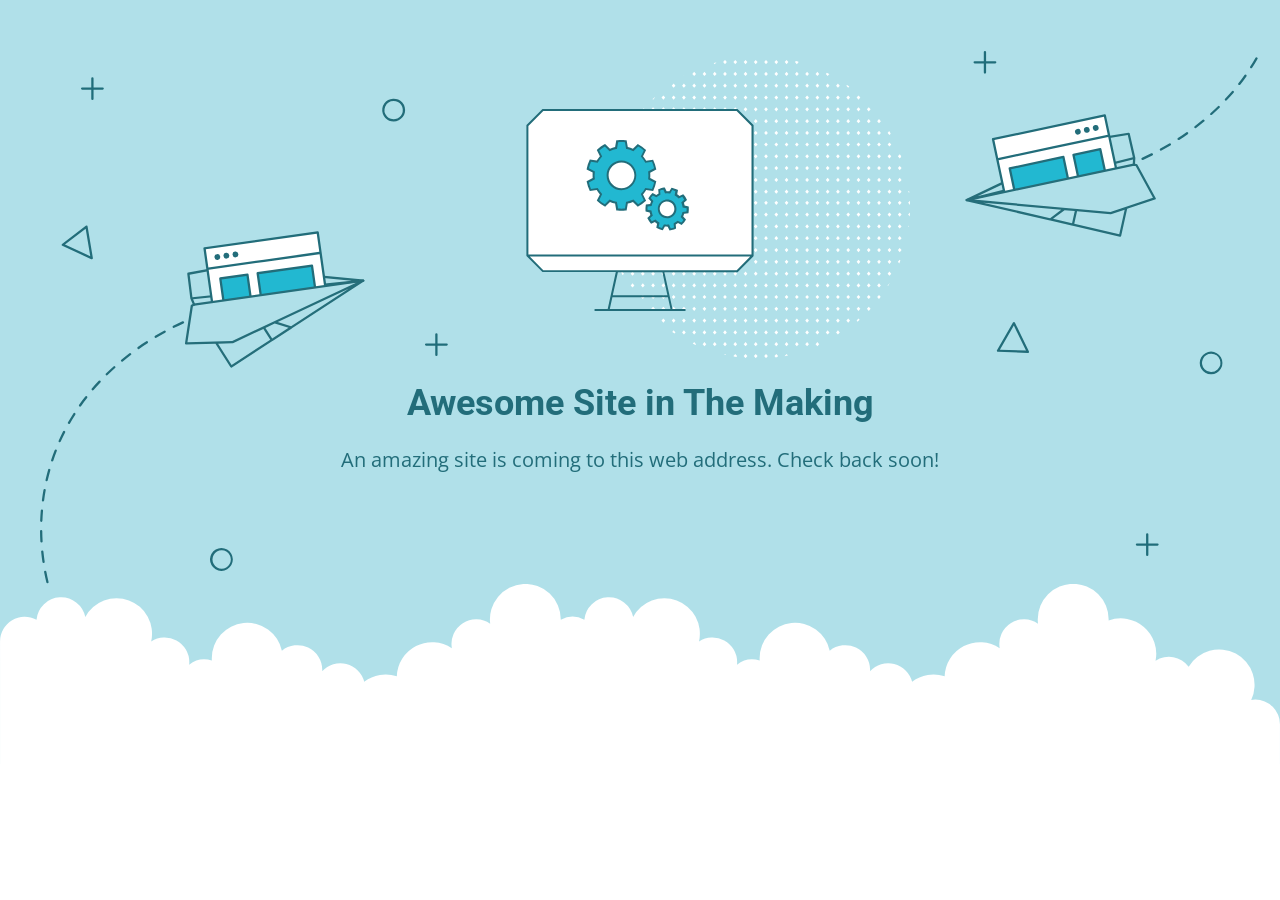
<file: Default.html>
<!DOCTYPE html>
<html lang="en">
<head>
    <meta charset="utf-8" />
    <meta name="viewport" content="width=device-width, initial-scale=1.0">
    <meta http-equiv="cache-control" content="no-store,max-age=0" />
    <meta name="robots" content="noindex" />
    <title>Under construction - Awesome site in the making!</title>
    <link href="https://fonts.googleapis.com/css?family=Open+Sans:400,700%7CRoboto:400,700" rel="stylesheet">
<style>
    * {
        box-sizing: border-box;
        -moz-box-sizing: border-box;
        -webkit-tap-highlight-color: transparent;
    }
    body {
        margin: 0;
        padding: 0;
        height: 100%;
        -webkit-text-size-adjust: 100%;
    }
    .fit-wide {
        position: relative;
        overflow: hidden;
        max-width: 1240px;
        margin: 0 auto;
        padding-top: 60px;
        padding-bottom: 60px;
        padding-left: 20px;
        padding-right: 20px;
    }
    .background-wrap { position: relative; }
    .background-wrap.cloud-blue { background-color: #b0e0e9; }
    .background-wrap.white { background-color: #fff; }
    .title { 
        position: relative; 
        text-align: center;
        margin: 20px auto 10px;
    }
    .title--regular { font-family: 'Roboto', Arial, sans-serif; }
    .title--size-large { font-size: 36px; line-height: 46px; }
    .title--size-semimedium { font-size: 20px; line-height: 28px; }
    .title--weight-normal { font-weight: 400; }
    .title--weight-bold { font-weight: 700; }
    .title--subtitle { 
        padding-bottom: 40px; 
        font-family: 'Open Sans', Arial ,sans-serif; 
        text-align: center;
    }
    .error h1,
    .error p { color: #226d7a; }
    .error--bg__cover {
        position: absolute;
        top: 0;
        width: 100%;
    }
    .error--shape__clouds svg {
        display: block;
    }
    .abstract-half-dot--circle {
        z-index: 0;
        position: absolute;
        left: 15em;
        right: 0;
        width: 300px;
        height: 300px;
        margin: 0 auto;
    }
    .icon-graphic {
        z-index: 1;
        position: relative;
        width: 300px;
        height: 300px;
        margin: 0 auto;
    }
    @media screen and (max-width: 767px) {
        .error--bg__cover { display: none; }
        .abstract-half-dot--circle { left: 0; }
    }
</style>
</head>
<body>
    <div id="container">
        <section class="error content background-wrap cloud-blue">
            <div class="fit-wide">
                <div class="error--bg__cover">
                    <svg id="b84d9c26-c1f1-49ed-af6c-5d5d2e52a772" data-name="Layer 1" xmlns="http://www.w3.org/2000/svg" viewBox="0 0 1085.037 591.033"><title>bg_under_construction</title><path d="M44.929,591.033a1,1,0,0,1-.8-.395c-1.814-2.385-3.607-4.846-5.331-7.313a1,1,0,0,1,1.64-1.146c1.708,2.446,3.485,4.884,5.283,7.249a1,1,0,0,1-.795,1.605Zm-10.314-14.77a1,1,0,0,1-.843-.46c-1.619-2.533-3.207-5.131-4.719-7.722a1,1,0,0,1,1.727-1.008c1.5,2.567,3.072,5.143,4.677,7.651a1,1,0,0,1-.842,1.539ZM25.54,560.705a1,1,0,0,1-.885-.532c-1.406-2.657-2.776-5.375-4.069-8.083a1,1,0,0,1,1.8-.862c1.281,2.683,2.638,5.377,4.031,8.009a1,1,0,0,1-.882,1.468Zm-7.763-16.251a1,1,0,0,1-.92-.608c-1.18-2.759-2.317-5.584-3.38-8.391a1,1,0,1,1,1.87-.709c1.053,2.783,2.18,5.58,3.349,8.315a1,1,0,0,1-.526,1.313A1.012,1.012,0,0,1,17.777,544.454ZM11.4,527.612a1,1,0,0,1-.949-.686c-.943-2.851-1.836-5.76-2.657-8.649a1,1,0,0,1,1.924-.547c.813,2.862,1.7,5.744,2.632,8.569a1,1,0,0,1-.636,1.262A.983.983,0,0,1,11.4,527.612Zm-4.916-17.32a1,1,0,0,1-.972-.769c-.694-2.923-1.333-5.9-1.9-8.845a1,1,0,1,1,1.964-.377c.56,2.918,1.192,5.865,1.88,8.759a1,1,0,0,1-.742,1.2A.968.968,0,0,1,6.488,510.292ZM3.1,492.613a1,1,0,0,1-.988-.855c-.435-2.971-.808-5.992-1.11-8.978a1,1,0,1,1,1.99-.2c.3,2.957.668,5.947,1.1,8.89a1,1,0,0,1-.844,1.133A.918.918,0,0,1,3.1,492.613Zm-1.8-17.9a1,1,0,0,1-1-.945c-.166-3-.265-6.039-.294-9.041a1,1,0,0,1,.99-1.009H1a1,1,0,0,1,1,.99c.029,2.972.127,5.982.292,8.949a1,1,0,0,1-.944,1.054Zm-.17-17.994H1.085a1,1,0,0,1-.963-1.036c.11-3,.293-6.038.542-9.03a1,1,0,0,1,1.993.166c-.247,2.962-.427,5.968-.536,8.938A1,1,0,0,1,1.122,456.714Zm1.5-17.929a.976.976,0,0,1-.132-.009,1,1,0,0,1-.862-1.121c.392-2.977.859-5.983,1.391-8.938a1,1,0,1,1,1.968.353C4.462,432,4,434.97,3.613,437.915A1,1,0,0,1,2.623,438.785Zm3.189-17.707a1.03,1.03,0,0,1-.226-.025,1,1,0,0,1-.75-1.2c.673-2.928,1.427-5.878,2.239-8.765A1,1,0,1,1,9,411.63c-.8,2.857-1.55,5.775-2.216,8.672A1,1,0,0,1,5.812,421.078Zm4.871-17.317a1,1,0,0,1-.949-1.317c.952-2.845,1.986-5.706,3.077-8.5a1,1,0,1,1,1.863.727c-1.078,2.766-2.1,5.6-3.043,8.411A1,1,0,0,1,10.683,403.761Zm6.532-16.752a1.018,1.018,0,0,1-.408-.087,1,1,0,0,1-.5-1.322c1.227-2.742,2.54-5.488,3.9-8.16a1,1,0,0,1,1.782.906c-1.345,2.644-2.643,5.359-3.857,8.071A1,1,0,0,1,17.215,387.009Zm8.151-16.033a.988.988,0,0,1-.5-.132,1,1,0,0,1-.372-1.364c1.485-2.6,3.06-5.2,4.681-7.74a1,1,0,1,1,1.685,1.076c-1.6,2.513-3.161,5.089-4.63,7.656A1,1,0,0,1,25.366,370.976Zm9.678-15.163a1,1,0,0,1-.815-1.578c1.727-2.439,3.544-4.882,5.4-7.257a1,1,0,1,1,1.577,1.231c-1.836,2.35-3.634,4.767-5.343,7.182A1,1,0,0,1,35.044,355.813ZM46.116,341.63a1,1,0,0,1-.759-1.651c1.944-2.268,3.976-4.533,6.039-6.734a1,1,0,1,1,1.459,1.368c-2.043,2.179-4.055,4.422-5.979,6.668A1,1,0,0,1,46.116,341.63ZM58.424,328.5a1,1,0,0,1-.7-1.715c2.134-2.087,4.354-4.169,6.6-6.187a1,1,0,0,1,1.338,1.487c-2.224,2-4.423,4.062-6.537,6.13A1,1,0,0,1,58.424,328.5Zm13.385-12.041a1,1,0,0,1-.639-1.77c2.3-1.9,4.679-3.8,7.078-5.631a1,1,0,0,1,1.214,1.589c-2.377,1.818-4.738,3.7-7.016,5.582A1,1,0,0,1,71.809,316.456ZM86.116,305.52a1,1,0,0,1-.577-1.817c2.442-1.722,4.961-3.429,7.488-5.073a1,1,0,0,1,1.091,1.675c-2.507,1.632-5,3.325-7.427,5.033A1,1,0,0,1,86.116,305.52Zm15.1-9.827a1,1,0,0,1-.516-1.858c2.571-1.542,5.209-3.06,7.841-4.513a1,1,0,1,1,.966,1.751c-2.611,1.441-5.228,2.947-7.777,4.477A1,1,0,0,1,101.213,295.693Zm15.777-8.706a1,1,0,0,1-.452-1.893c2.7-1.366,5.445-2.688,8.152-3.932a1,1,0,0,1,.835,1.818c-2.684,1.233-5.4,2.544-8.085,3.9A1,1,0,0,1,116.99,286.987Z" fill="#226d7a"/><path d="M964.741,140.005a1,1,0,0,1-.418-1.909c2.685-1.233,5.4-2.545,8.084-3.9a1,1,0,1,1,.9,1.785c-2.7,1.365-5.444,2.688-8.152,3.932A1,1,0,0,1,964.741,140.005Zm16.086-8.126a1,1,0,0,1-.485-1.875c2.61-1.44,5.227-2.947,7.779-4.477a1,1,0,1,1,1.029,1.714c-2.572,1.544-5.211,3.062-7.841,4.514A1,1,0,0,1,980.827,131.879Zm15.449-9.27a1,1,0,0,1-.547-1.838c2.513-1.636,5.011-3.329,7.427-5.032a1,1,0,0,1,1.152,1.634c-2.435,1.718-4.955,3.425-7.487,5.074A1.006,1.006,0,0,1,996.276,122.609Zm14.717-10.383a1,1,0,0,1-.609-1.794c2.375-1.814,4.736-3.692,7.018-5.582a1,1,0,1,1,1.275,1.54c-2.3,1.907-4.683,3.8-7.078,5.631A1,1,0,0,1,1010.993,112.226Zm13.863-11.488a1,1,0,0,1-.669-1.744c2.221-2,4.42-4.06,6.536-6.13a1,1,0,0,1,1.4,1.43c-2.136,2.089-4.356,4.171-6.6,6.187A1,1,0,0,1,1024.856,100.738Zm12.864-12.59a1,1,0,0,1-.729-1.684c2.047-2.183,4.058-4.427,5.98-6.668a1,1,0,0,1,1.518,1.3c-1.941,2.264-3.973,4.529-6.039,6.734A1,1,0,0,1,1037.72,88.148Zm11.71-13.665a1,1,0,0,1-.787-1.616c1.83-2.342,3.627-4.758,5.343-7.182a1,1,0,0,1,1.633,1.156c-1.735,2.449-3.551,4.891-5.4,7.257A1,1,0,0,1,1049.43,74.483ZM1059.823,59.8a1,1,0,0,1-.842-1.538c1.6-2.506,3.158-5.082,4.631-7.656a1,1,0,1,1,1.736.993c-1.489,2.6-3.064,5.207-4.681,7.739A1,1,0,0,1,1059.823,59.8Zm8.93-15.613a1,1,0,0,1-.89-1.453c1.343-2.64,2.64-5.356,3.857-8.071a1,1,0,1,1,1.825.817c-1.23,2.746-2.542,5.491-3.9,8.16A1,1,0,0,1,1068.753,44.184Zm7.35-16.411a.986.986,0,0,1-.363-.069,1,1,0,0,1-.569-1.3c1.077-2.759,2.1-5.589,3.044-8.41a1,1,0,0,1,1.9.634c-.953,2.852-1.989,5.713-3.077,8.5A1,1,0,0,1,1076.1,27.773Zm5.707-17.055a.969.969,0,0,1-.271-.038,1,1,0,0,1-.693-1.233c.8-2.856,1.55-5.774,2.216-8.672a1,1,0,0,1,1.949.448c-.674,2.93-1.426,5.879-2.239,8.766A1,1,0,0,1,1081.81,10.718Z" fill="#226d7a"/><path d="M309.461,106.337a9.971,9.971,0,0,1-7.251-3.106h0a10.012,10.012,0,1,1,7.251,3.106Zm0-17.992a8,8,0,0,0-5.8,13.508h0a8,8,0,1,0,5.8-13.508Z" fill="#226d7a"/><path d="M158.863,499.538l-.261,0a10.019,10.019,0,1,1,.261,0Zm-.012-18a8.042,8.042,0,1,0,.208,0C158.99,481.539,158.92,481.538,158.851,481.538Z" fill="#226d7a"/><path d="M1024.863,327.538c-.087,0-.174,0-.261,0a9.927,9.927,0,1,1,.261,0Zm-.012-18a8,8,0,0,0-5.794,13.511h0a7.945,7.945,0,0,0,5.6,2.486,8.038,8.038,0,0,0,5.715-2.2,8,8,0,0,0-5.309-13.8Z" fill="#226d7a"/><path d="M45.272,226.85a1,1,0,0,1-.417-.09L19.49,215.14a1,1,0,0,1-.191-1.7l20.758-15.9a1,1,0,0,1,1.594.629l4.607,27.516a1,1,0,0,1-.986,1.165ZM21.835,214.014l22.139,10.142-4.021-24.018Z" fill="#226d7a"/><path d="M864.386,308.865h-.037l-26.128-.969a1,1,0,0,1-.828-1.5L851.37,282.25a.968.968,0,0,1,.9-.5,1,1,0,0,1,.863.564l12.152,25.114a1,1,0,0,1-.9,1.435Zm-24.429-2.906,22.8.845-10.606-21.92Z" fill="#226d7a"/><path d="M54.856,76.538h-8v-8a1,1,0,0,0-2,0v8h-8a1,1,0,0,0,0,2h8v8a1,1,0,0,0,2,0v-8h8a1,1,0,1,0,0-2Z" fill="#206d7a"/><path d="M355.856,300.538h-8v-8a1,1,0,0,0-2,0v8h-8a1,1,0,0,0,0,2h8v8a1,1,0,0,0,2,0v-8h8a1,1,0,0,0,0-2Z" fill="#206d7a"/><path d="M977.856,475.538h-8v-8a1,1,0,0,0-2,0v8h-8a1,1,0,0,0,0,2h8v8a1,1,0,0,0,2,0v-8h8a1,1,0,0,0,0-2Z" fill="#206d7a"/><path d="M835.856,53.538h-8v-8a1,1,0,0,0-2,0v8h-8a1,1,0,0,0,0,2h8v8a1,1,0,1,0,2,0v-8h8a1,1,0,0,0,0-2Z" fill="#206d7a"/><path d="M283.817,245.786c0-.022.013-.042.018-.064a1.045,1.045,0,0,0,.008-.2c0-.03.011-.056.008-.085,0-.011-.008-.019-.009-.029s0-.027,0-.04v0c0-.007-.006-.014-.008-.02a.985.985,0,0,0-.088-.253.787.787,0,0,0-.039-.07c-.006-.009-.006-.02-.012-.029s-.04-.036-.057-.058a.974.974,0,0,0-.121-.143.887.887,0,0,0-.078-.059.917.917,0,0,0-.086-.05.981.981,0,0,0-.137-.07.917.917,0,0,0-.119-.038.785.785,0,0,0-.082-.015c-.022,0-.041-.015-.063-.017L160,232.857a1.019,1.019,0,0,0-.281.013l-30.052,5.685a1,1,0,0,0-.807,1.1l2.662,21.56a1.015,1.015,0,0,0,.074.272l1.966,4.574-1.156.577a1,1,0,0,0-.542.745l-5,33a1,1,0,0,0,.989,1.15h.027l25.641-.706L166.5,321.225a1,1,0,0,0,.632.44.949.949,0,0,0,.212.023,1,1,0,0,0,.545-.161l35.45-23.063a.819.819,0,0,0,.091-.041c.024-.015.036-.038.057-.055L220.349,287.4a.985.985,0,0,0,.134-.086L283.4,246.376c.023-.014.035-.038.056-.054a.98.98,0,0,0,.136-.121.848.848,0,0,0,.06-.072c.019-.026.036-.051.052-.078a.98.98,0,0,0,.072-.154A.863.863,0,0,0,283.817,245.786ZM203.178,296.18l-5.9-9.233,8.092-3.811,12.136,3.725Zm16.509-10.74-11.631-3.57,62-29.2Zm-59.732-50.579L272.732,245.58,133.39,260l-2.427-19.656ZM133.767,268.2l1.536-.768a1,1,0,0,0,.472-1.289l-1.8-4.191,143.139-14.814L168.2,298.427l-39.18,1.078Zm33.874,51.1-11.788-18.532,12.615-.347a1,1,0,0,0,.4-.1l26.583-12.519,6.052,9.464Z" fill="#256e7a"/><polygon points="249.581 250.259 242.998 203.42 143.972 217.337 150.573 264.308 249.581 250.259" fill="#fff"/><path d="M149.583,264.448l1.98-.281-3.957-28.154,48.523-6.82,48.523-6.819,3.939,28.026,1.98-.281-6.583-46.838a1,1,0,0,0-1.129-.852l-99.026,13.918a1,1,0,0,0-.852,1.129Zm92.564-59.9,2.227,15.844-48.523,6.82-48.523,6.819L145.1,218.188Z" fill="#226d7a"/><polygon points="184.236 259.531 181.538 240.333 157.771 243.673 160.474 262.903 184.236 259.531" fill="#22b8d1"/><polygon points="240.67 251.524 237.983 232.4 190.45 239.08 193.146 258.267 240.67 251.524" fill="#22b8d1"/><path d="M194.137,258.126l-2.558-18.195,45.553-6.4,2.548,18.135,1.98-.281-2.687-19.122a1,1,0,0,0-1.129-.852l-47.533,6.681a1,1,0,0,0-.851,1.129l2.7,19.188Z" fill="#226d7a"/><path d="M161.464,262.762,158.9,244.524l21.787-3.062,2.558,18.21,1.981-.281-2.7-19.2a1,1,0,0,0-1.13-.851l-23.766,3.34a1,1,0,0,0-.851,1.129l2.7,19.231Z" fill="#226d7a"/><path d="M154.779,222.382a2.537,2.537,0,1,1-2.128,2.824,2.5,2.5,0,0,1,2.128-2.824" fill="#226d7a"/><path d="M162.7,221.269a2.537,2.537,0,1,1-2.128,2.823,2.5,2.5,0,0,1,2.128-2.823" fill="#226d7a"/><path d="M170.623,220.155a2.538,2.538,0,1,1-2.128,2.824,2.5,2.5,0,0,1,2.128-2.824" fill="#226d7a"/><path d="M134.855,267.538a1,1,0,0,1-.14-1.99l148-21a1,1,0,1,1,.282,1.98l-148,21A.988.988,0,0,1,134.855,267.538Z" fill="#256e7a"/><path d="M810.138,175.693a.98.98,0,0,0,.121.12c.025.02.049.038.075.056s.053.032.082.047a.991.991,0,0,0,.169.067c.025.008.044.026.07.032l73.125,16.944a.9.9,0,0,0,.155.036l19.6,4.542c.026.008.046.026.072.032a.859.859,0,0,0,.1.008l41.2,9.547a1,1,0,0,0,.568-.035.941.941,0,0,0,.191-.094,1,1,0,0,0,.443-.63l5.214-23.6,24.336-8.106.026-.009a1,1,0,0,0,.536-1.419l-15.986-29.3a1,1,0,0,0-.763-.515l-1.284-.147.283-4.97a.947.947,0,0,0-.024-.281l-4.872-21.17a1,1,0,0,0-1.136-.763l-30.185,4.936a1.007,1.007,0,0,0-.268.084L810.452,174.137c-.02.01-.034.027-.054.037s-.048.026-.072.042a.944.944,0,0,0-.1.078.92.92,0,0,0-.1.112c-.022.026-.045.048-.065.076s-.037.053-.052.082a.986.986,0,0,0-.065.177.621.621,0,0,0-.034.074c0,.01,0,.02,0,.031,0,.026-.01.051-.013.078a1,1,0,0,0,0,.268c0,.007,0,.015,0,.022v0c0,.013.01.024.013.037s0,.02,0,.031c.008.028.027.049.037.077a.931.931,0,0,0,.077.187.522.522,0,0,0,.038.054A1.1,1.1,0,0,0,810.138,175.693Zm76.289,15.826,10.131-7.651,8.907.814-2.39,10.7Zm-61.081-14.153L893.6,183.6l-9.709,7.333Zm126.492-59.155,4.442,19.3L820.409,171.618l102.31-48.645Zm22.056,54.928-37.186,12.387L816.825,174.579,956.4,139.544l-.259,4.554a1,1,0,0,0,.884,1.051l1.706.2Zm-68.871,22.689,2.45-10.963,29.261,2.672a1.009,1.009,0,0,0,.408-.048l11.972-3.988-4.738,21.446Z" fill="#256e7a"/><polygon points="843.764 168.096 833.93 121.83 931.745 101.039 941.606 147.435 843.764 168.096" fill="#fff"/><path d="M932.723,100.831a1,1,0,0,0-1.186-.77l-97.815,20.791a1,1,0,0,0-.77,1.186l9.834,46.265,1.957-.413-5.885-27.683,47.93-10.188,47.929-10.187,5.911,27.809,1.957-.413Zm-1.749,1.394,3.327,15.65-47.929,10.188-47.93,10.188L835.116,122.6Z" fill="#226d7a"/><polygon points="908.34 154.46 904.309 135.496 927.785 130.506 931.822 149.501 908.34 154.46" fill="#22b8d1"/><polygon points="852.57 166.237 848.555 147.347 895.506 137.367 899.534 156.319 852.57 166.237" fill="#22b8d1"/><path d="M898.556,156.526l-3.82-17.972-44.995,9.563,3.807,17.913-1.956.414-4.016-18.889a1,1,0,0,1,.771-1.186l46.951-9.98a1,1,0,0,1,1.186.771l4.029,18.953Z" fill="#226d7a"/><path d="M930.844,149.708l-3.829-18.015-21.52,4.574,3.824,17.986-1.957.413L903.331,135.7a1,1,0,0,1,.77-1.186l23.476-4.99a1,1,0,0,1,1.186.771l4.037,19Z" fill="#226d7a"/><path d="M923.315,109.476a2.538,2.538,0,1,0,2.965,1.926,2.5,2.5,0,0,0-2.965-1.926" fill="#226d7a"/><path d="M915.489,111.139a2.538,2.538,0,1,0,2.966,1.926,2.5,2.5,0,0,0-2.966-1.926" fill="#226d7a"/><path d="M907.664,112.8a2.537,2.537,0,1,0,2.965,1.925,2.5,2.5,0,0,0-2.965-1.925" fill="#226d7a"/><path d="M957.482,145.094a1,1,0,0,0-.55-1.918L810.675,174.062a1,1,0,1,0,.413,1.957l146.257-30.885A1.075,1.075,0,0,0,957.482,145.094Z" fill="#256e7a"/></svg>
                </div>
                <div>
                    <div class="abstract-half-dot--circle">
                        <svg id="a57f7293-9654-4013-9c82-7cad22fc3689" data-name="Layer 1" xmlns="http://www.w3.org/2000/svg" viewBox="0 0 300 298.181"><title>circle_dots</title><polygon points="145.742 133.848 147.581 131.734 145.742 129.621 143.904 131.734 145.742 133.848" fill="#fff"/><polygon points="145.742 122.041 147.581 119.928 145.742 117.814 143.904 119.928 145.742 122.041" fill="#fff"/><polygon points="145.742 110.235 147.581 108.122 145.742 106.008 143.904 108.122 145.742 110.235" fill="#fff"/><polygon points="145.742 98.429 147.581 96.316 145.742 94.202 143.904 96.316 145.742 98.429" fill="#fff"/><polygon points="145.742 86.624 147.581 84.51 145.742 82.396 143.904 84.51 145.742 86.624" fill="#fff"/><polygon points="156.015 129.621 154.177 131.734 156.015 133.848 157.854 131.734 156.015 129.621" fill="#fff"/><polygon points="156.015 117.814 154.177 119.928 156.015 122.041 157.854 119.928 156.015 117.814" fill="#fff"/><polygon points="156.015 106.008 154.177 108.122 156.015 110.235 157.854 108.122 156.015 106.008" fill="#fff"/><polygon points="156.015 94.202 154.177 96.316 156.015 98.429 157.854 96.316 156.015 94.202" fill="#fff"/><polygon points="156.015 82.396 154.177 84.51 156.015 86.624 157.854 84.51 156.015 82.396" fill="#fff"/><polygon points="166.288 129.621 164.45 131.734 166.288 133.848 168.13 131.734 166.288 129.621" fill="#fff"/><polygon points="166.288 117.814 164.45 119.928 166.288 122.041 168.13 119.928 166.288 117.814" fill="#fff"/><polygon points="166.288 106.008 164.45 108.122 166.288 110.235 168.13 108.122 166.288 106.008" fill="#fff"/><polygon points="166.288 94.202 164.45 96.316 166.288 98.429 168.13 96.316 166.288 94.202" fill="#fff"/><polygon points="168.128 84.51 166.288 82.396 164.45 84.51 166.288 86.624 168.128 84.51" fill="#fff"/><polygon points="176.563 129.621 174.724 131.734 176.563 133.848 178.401 131.734 176.563 129.621" fill="#fff"/><polygon points="176.563 117.814 174.724 119.928 176.563 122.041 178.401 119.928 176.563 117.814" fill="#fff"/><polygon points="176.563 106.008 174.724 108.122 176.563 110.235 178.401 108.122 176.563 106.008" fill="#fff"/><polygon points="176.563 94.202 174.724 96.316 176.563 98.429 178.401 96.316 176.563 94.202" fill="#fff"/><polygon points="176.563 82.396 174.724 84.51 176.563 86.624 178.401 84.51 176.563 82.396" fill="#fff"/><polygon points="186.835 129.621 184.997 131.734 186.835 133.848 188.674 131.734 186.835 129.621" fill="#fff"/><polygon points="186.835 117.814 184.997 119.928 186.835 122.041 188.674 119.928 186.835 117.814" fill="#fff"/><polygon points="186.835 106.008 184.997 108.122 186.835 110.235 188.674 108.122 186.835 106.008" fill="#fff"/><polygon points="186.835 94.202 184.997 96.316 186.835 98.429 188.674 96.316 186.835 94.202" fill="#fff"/><polygon points="186.835 82.396 184.997 84.51 186.835 86.624 188.674 84.51 186.835 82.396" fill="#fff"/><polygon points="197.11 129.621 195.268 131.734 197.11 133.848 198.948 131.734 197.11 129.621" fill="#fff"/><polygon points="197.11 117.814 195.268 119.928 197.11 122.041 198.948 119.928 197.11 117.814" fill="#fff"/><polygon points="197.11 106.008 195.268 108.122 197.11 110.235 198.948 108.122 197.11 106.008" fill="#fff"/><polygon points="197.11 94.202 195.268 96.316 197.11 98.429 198.948 96.316 197.11 94.202" fill="#fff"/><polygon points="197.11 82.396 195.27 84.51 197.11 86.624 198.948 84.51 197.11 82.396" fill="#fff"/><polygon points="207.383 129.621 205.545 131.734 207.383 133.848 209.221 131.734 207.383 129.621" fill="#fff"/><polygon points="207.383 117.814 205.545 119.928 207.383 122.041 209.221 119.928 207.383 117.814" fill="#fff"/><polygon points="207.383 106.008 205.545 108.122 207.383 110.235 209.221 108.122 207.383 106.008" fill="#fff"/><polygon points="207.383 94.202 205.545 96.316 207.383 98.429 209.221 96.316 207.383 94.202" fill="#fff"/><polygon points="207.383 82.396 205.545 84.51 207.383 86.624 209.221 84.51 207.383 82.396" fill="#fff"/><polygon points="217.656 129.621 215.817 131.734 217.656 133.848 219.497 131.734 217.656 129.621" fill="#fff"/><polygon points="217.656 117.814 215.817 119.928 217.656 122.041 219.497 119.928 217.656 117.814" fill="#fff"/><polygon points="217.656 106.008 215.817 108.122 217.656 110.235 219.497 108.122 217.656 106.008" fill="#fff"/><polygon points="217.656 94.202 215.817 96.316 217.656 98.429 219.497 96.316 217.656 94.202" fill="#fff"/><polygon points="219.496 84.51 217.656 82.396 215.817 84.51 217.656 86.624 219.496 84.51" fill="#fff"/><polygon points="227.93 129.621 226.092 131.734 227.93 133.848 229.769 131.734 227.93 129.621" fill="#fff"/><polygon points="227.93 117.814 226.092 119.928 227.93 122.041 229.769 119.928 227.93 117.814" fill="#fff"/><polygon points="227.93 106.008 226.092 108.122 227.93 110.235 229.769 108.122 227.93 106.008" fill="#fff"/><polygon points="227.93 94.202 226.092 96.316 227.93 98.429 229.769 96.316 227.93 94.202" fill="#fff"/><polygon points="227.93 82.396 226.092 84.51 227.93 86.624 229.769 84.51 227.93 82.396" fill="#fff"/><polygon points="238.203 129.621 236.365 131.734 238.203 133.848 240.042 131.734 238.203 129.621" fill="#fff"/><polygon points="238.203 117.814 236.365 119.928 238.203 122.041 240.042 119.928 238.203 117.814" fill="#fff"/><polygon points="238.203 106.008 236.365 108.122 238.203 110.235 240.042 108.122 238.203 106.008" fill="#fff"/><polygon points="238.203 94.202 236.365 96.316 238.203 98.429 240.042 96.316 238.203 94.202" fill="#fff"/><polygon points="238.203 82.396 236.365 84.51 238.203 86.624 240.042 84.51 238.203 82.396" fill="#fff"/><polygon points="248.478 133.848 250.316 131.734 248.478 129.621 246.636 131.734 248.478 133.848" fill="#fff"/><polygon points="248.478 122.041 250.316 119.928 248.478 117.814 246.636 119.928 248.478 122.041" fill="#fff"/><polygon points="248.478 110.235 250.316 108.122 248.478 106.008 246.636 108.122 248.478 110.235" fill="#fff"/><polygon points="248.478 98.429 250.316 96.316 248.478 94.202 246.636 96.316 248.478 98.429" fill="#fff"/><polygon points="246.638 84.51 248.478 86.624 250.316 84.51 248.478 82.396 246.638 84.51" fill="#fff"/><polygon points="258.751 129.621 256.912 131.734 258.751 133.848 260.589 131.734 258.751 129.621" fill="#fff"/><polygon points="258.751 117.814 256.912 119.928 258.751 122.041 260.589 119.928 258.751 117.814" fill="#fff"/><polygon points="258.751 106.008 256.912 108.122 258.751 110.235 260.589 108.122 258.751 106.008" fill="#fff"/><polygon points="258.751 94.202 256.912 96.316 258.751 98.429 260.589 96.316 258.751 94.202" fill="#fff"/><polygon points="258.751 82.396 256.912 84.51 258.751 86.624 260.589 84.51 258.751 82.396" fill="#fff"/><polygon points="269.023 129.621 267.185 131.734 269.023 133.848 270.865 131.734 269.023 129.621" fill="#fff"/><polygon points="269.023 117.814 267.185 119.928 269.023 122.041 270.865 119.928 269.023 117.814" fill="#fff"/><polygon points="269.023 106.008 267.185 108.122 269.023 110.235 270.865 108.122 269.023 106.008" fill="#fff"/><polygon points="269.023 94.202 267.185 96.316 269.023 98.429 270.865 96.316 269.023 94.202" fill="#fff"/><polygon points="270.863 84.51 269.023 82.396 267.185 84.51 269.023 86.624 270.863 84.51" fill="#fff"/><polygon points="145.742 75.064 147.581 72.95 145.742 70.837 143.904 72.95 145.742 75.064" fill="#fff"/><polygon points="145.742 63.258 147.581 61.144 145.742 59.031 143.904 61.144 145.742 63.258" fill="#fff"/><polygon points="145.742 51.452 147.581 49.338 145.742 47.225 143.904 49.338 145.742 51.452" fill="#fff"/><polygon points="145.742 39.646 147.581 37.532 145.742 35.419 143.904 37.532 145.742 39.646" fill="#fff"/><polygon points="145.742 27.84 147.581 25.726 145.742 23.612 143.904 25.726 145.742 27.84" fill="#fff"/><polygon points="147.581 13.92 145.742 11.806 143.904 13.92 145.742 16.033 147.581 13.92" fill="#fff"/><polygon points="143.904 2.114 145.742 4.227 147.581 2.114 145.742 0 143.904 2.114" fill="#fff"/><polygon points="156.015 70.837 154.177 72.95 156.015 75.064 157.854 72.95 156.015 70.837" fill="#fff"/><polygon points="156.015 59.031 154.177 61.144 156.015 63.258 157.854 61.144 156.015 59.031" fill="#fff"/><polygon points="156.015 47.225 154.177 49.338 156.015 51.452 157.854 49.338 156.015 47.225" fill="#fff"/><polygon points="156.015 35.419 154.177 37.532 156.015 39.646 157.854 37.532 156.015 35.419" fill="#fff"/><polygon points="156.015 23.612 154.177 25.726 156.015 27.84 157.854 25.726 156.015 23.612" fill="#fff"/><polygon points="156.015 11.806 154.177 13.92 156.015 16.033 157.854 13.92 156.015 11.806" fill="#fff"/><polygon points="156.015 0 154.177 2.114 156.015 4.227 157.854 2.114 156.015 0" fill="#fff"/><polygon points="166.288 70.837 164.45 72.95 166.288 75.064 168.13 72.95 166.288 70.837" fill="#fff"/><polygon points="166.288 59.031 164.45 61.144 166.288 63.258 168.13 61.144 166.288 59.031" fill="#fff"/><polygon points="166.288 47.225 164.45 49.338 166.288 51.452 168.13 49.338 166.288 47.225" fill="#fff"/><polygon points="166.288 35.419 164.45 37.532 166.288 39.646 168.13 37.532 166.288 35.419" fill="#fff"/><polygon points="166.288 23.612 164.45 25.726 166.288 27.84 168.13 25.726 166.288 23.612" fill="#fff"/><polygon points="166.288 11.806 164.45 13.92 166.288 16.033 168.13 13.92 166.288 11.806" fill="#fff"/><polygon points="166.288 0 164.45 2.114 166.288 4.227 168.13 2.114 166.288 0" fill="#fff"/><polygon points="176.563 70.837 174.724 72.95 176.563 75.064 178.401 72.95 176.563 70.837" fill="#fff"/><polygon points="176.563 59.031 174.724 61.144 176.563 63.258 178.401 61.144 176.563 59.031" fill="#fff"/><polygon points="176.563 47.225 174.724 49.338 176.563 51.452 178.401 49.338 176.563 47.225" fill="#fff"/><polygon points="176.563 35.419 174.724 37.532 176.563 39.646 178.401 37.532 176.563 35.419" fill="#fff"/><polygon points="176.563 23.612 174.724 25.726 176.563 27.84 178.401 25.726 176.563 23.612" fill="#fff"/><polygon points="176.563 11.806 174.724 13.92 176.563 16.033 178.401 13.92 176.563 11.806" fill="#fff"/><polygon points="176.563 0 174.724 2.114 176.563 4.227 178.401 2.114 176.563 0" fill="#fff"/><polygon points="186.835 70.837 184.997 72.95 186.835 75.064 188.674 72.95 186.835 70.837" fill="#fff"/><polygon points="186.835 59.031 184.997 61.144 186.835 63.258 188.674 61.144 186.835 59.031" fill="#fff"/><polygon points="186.835 47.225 184.997 49.338 186.835 51.452 188.674 49.338 186.835 47.225" fill="#fff"/><polygon points="186.835 35.419 184.997 37.532 186.835 39.646 188.674 37.532 186.835 35.419" fill="#fff"/><polygon points="186.835 23.612 184.997 25.726 186.835 27.84 188.674 25.726 186.835 23.612" fill="#fff"/><polygon points="186.835 11.806 184.997 13.92 186.835 16.033 188.674 13.92 186.835 11.806" fill="#fff"/><path d="M186.835,4.227l1.839-2.113-.31-.356c-.826-.225-1.651-.45-2.483-.661L185,2.114Z" fill="#fff"/><polygon points="197.11 70.837 195.268 72.95 197.11 75.064 198.948 72.95 197.11 70.837" fill="#fff"/><polygon points="197.11 59.031 195.268 61.144 197.11 63.258 198.948 61.144 197.11 59.031" fill="#fff"/><polygon points="197.11 47.225 195.268 49.338 197.11 51.452 198.948 49.338 197.11 47.225" fill="#fff"/><polygon points="197.11 35.419 195.268 37.532 197.11 39.646 198.948 37.532 197.11 35.419" fill="#fff"/><polygon points="197.11 23.612 195.268 25.726 197.11 27.84 198.948 25.726 197.11 23.612" fill="#fff"/><polygon points="197.11 11.806 195.268 13.92 197.11 16.033 198.948 13.92 197.11 11.806" fill="#fff"/><polygon points="207.383 70.837 205.545 72.95 207.383 75.064 209.221 72.95 207.383 70.837" fill="#fff"/><polygon points="207.383 59.031 205.545 61.144 207.383 63.258 209.221 61.144 207.383 59.031" fill="#fff"/><polygon points="207.383 47.225 205.545 49.338 207.383 51.452 209.221 49.338 207.383 47.225" fill="#fff"/><polygon points="207.383 35.419 205.545 37.532 207.383 39.646 209.221 37.532 207.383 35.419" fill="#fff"/><polygon points="207.383 23.612 205.545 25.726 207.383 27.84 209.221 25.726 207.383 23.612" fill="#fff"/><polygon points="207.383 11.806 205.545 13.92 207.383 16.033 209.221 13.92 207.383 11.806" fill="#fff"/><polygon points="217.656 70.837 215.817 72.95 217.656 75.064 219.497 72.95 217.656 70.837" fill="#fff"/><polygon points="217.656 59.031 215.817 61.144 217.656 63.258 219.497 61.144 217.656 59.031" fill="#fff"/><polygon points="217.656 47.225 215.817 49.338 217.656 51.452 219.497 49.338 217.656 47.225" fill="#fff"/><polygon points="217.656 35.419 215.817 37.532 217.656 39.646 219.497 37.532 217.656 35.419" fill="#fff"/><polygon points="217.656 23.612 215.817 25.726 217.656 27.84 219.497 25.726 217.656 23.612" fill="#fff"/><path d="M217.656,16.033l1.753-2.011c-.842-.445-1.685-.887-2.535-1.317l-1.057,1.215Z" fill="#fff"/><polygon points="227.93 70.837 226.092 72.95 227.93 75.064 229.769 72.95 227.93 70.837" fill="#fff"/><polygon points="227.93 59.031 226.092 61.144 227.93 63.258 229.769 61.144 227.93 59.031" fill="#fff"/><polygon points="227.93 47.225 226.092 49.338 227.93 51.452 229.769 49.338 227.93 47.225" fill="#fff"/><polygon points="227.93 35.419 226.092 37.532 227.93 39.646 229.769 37.532 227.93 35.419" fill="#fff"/><polygon points="227.93 23.612 226.092 25.726 227.93 27.84 229.769 25.726 227.93 23.612" fill="#fff"/><polygon points="238.203 70.837 236.365 72.95 238.203 75.064 240.042 72.95 238.203 70.837" fill="#fff"/><polygon points="238.203 59.031 236.365 61.144 238.203 63.258 240.042 61.144 238.203 59.031" fill="#fff"/><polygon points="238.203 47.225 236.365 49.338 238.203 51.452 240.042 49.338 238.203 47.225" fill="#fff"/><polygon points="238.203 35.419 236.365 37.532 238.203 39.646 240.042 37.532 238.203 35.419" fill="#fff"/><path d="M236.365,25.726,238.2,27.84l1.084-1.246c-.744-.555-1.5-1.1-2.25-1.641Z" fill="#fff"/><polygon points="248.478 75.064 250.316 72.95 248.478 70.837 246.636 72.95 248.478 75.064" fill="#fff"/><polygon points="248.478 63.258 250.316 61.144 248.478 59.031 246.636 61.144 248.478 63.258" fill="#fff"/><polygon points="250.316 49.338 248.478 47.225 246.636 49.338 248.478 51.452 250.316 49.338" fill="#fff"/><polygon points="246.636 37.532 248.478 39.646 250.316 37.532 248.478 35.419 246.636 37.532" fill="#fff"/><polygon points="258.751 70.837 256.912 72.95 258.751 75.064 260.589 72.95 258.751 70.837" fill="#fff"/><polygon points="258.751 59.031 256.912 61.144 258.751 63.258 260.589 61.144 258.751 59.031" fill="#fff"/><polygon points="258.751 47.225 256.912 49.338 258.751 51.452 260.589 49.338 258.751 47.225" fill="#fff"/><polygon points="269.023 70.837 267.185 72.95 269.023 75.064 270.865 72.95 269.023 70.837" fill="#fff"/><polygon points="269.023 59.031 267.185 61.144 269.023 63.258 270.865 61.144 269.023 59.031" fill="#fff"/><polygon points="279.445 129.621 277.607 131.734 279.445 133.848 281.284 131.734 279.445 129.621" fill="#fff"/><polygon points="279.445 117.814 277.607 119.928 279.445 122.041 281.284 119.928 279.445 117.814" fill="#fff"/><polygon points="279.445 106.008 277.607 108.122 279.445 110.235 281.284 108.122 279.445 106.008" fill="#fff"/><polygon points="279.445 94.202 277.607 96.316 279.445 98.429 281.284 96.316 279.445 94.202" fill="#fff"/><polygon points="279.445 82.396 277.607 84.51 279.445 86.624 281.284 84.51 279.445 82.396" fill="#fff"/><polygon points="289.718 129.621 287.88 131.734 289.718 133.848 291.56 131.734 289.718 129.621" fill="#fff"/><polygon points="289.718 117.814 287.88 119.928 289.718 122.041 291.56 119.928 289.718 117.814" fill="#fff"/><polygon points="289.718 106.008 287.88 108.122 289.718 110.235 291.56 108.122 289.718 106.008" fill="#fff"/><path d="M287.88,96.316l1.838,2.113,1.515-1.739c-.151-.422-.3-.846-.451-1.267L289.718,94.2Z" fill="#fff"/><path d="M299.092,130.656l-.938,1.078,1.192,1.37Q299.229,131.877,299.092,130.656Z" fill="#fff"/><path d="M279.445,75.064l1.241-1.427q-.721-1.278-1.466-2.541l-1.613,1.854Z" fill="#fff"/><polygon points="1.838 129.621 0 131.734 1.838 133.848 3.677 131.734 1.838 129.621" fill="#fff"/><polygon points="1.838 117.814 0 119.928 1.838 122.041 3.677 119.928 1.838 117.814" fill="#fff"/><path d="M1.838,110.235l1.839-2.113-1.534-1.764q-.456,1.6-.876,3.22Z" fill="#fff"/><polygon points="12.113 129.621 10.271 131.734 12.113 133.848 13.951 131.734 12.113 129.621" fill="#fff"/><polygon points="12.113 117.814 10.271 119.928 12.113 122.041 13.951 119.928 12.113 117.814" fill="#fff"/><polygon points="12.113 106.008 10.271 108.122 12.113 110.235 13.951 108.122 12.113 106.008" fill="#fff"/><polygon points="12.113 94.202 10.271 96.316 12.113 98.429 13.951 96.316 12.113 94.202" fill="#fff"/><polygon points="12.113 82.396 10.273 84.51 12.113 86.624 13.951 84.51 12.113 82.396" fill="#fff"/><polygon points="22.533 129.621 20.695 131.734 22.533 133.848 24.371 131.734 22.533 129.621" fill="#fff"/><polygon points="22.533 117.814 20.695 119.928 22.533 122.041 24.371 119.928 22.533 117.814" fill="#fff"/><polygon points="22.533 106.008 20.695 108.122 22.533 110.235 24.371 108.122 22.533 106.008" fill="#fff"/><polygon points="22.533 94.202 20.695 96.316 22.533 98.429 24.371 96.316 22.533 94.202" fill="#fff"/><polygon points="22.533 82.396 20.695 84.51 22.533 86.624 24.371 84.51 22.533 82.396" fill="#fff"/><polygon points="32.808 129.621 30.966 131.734 32.808 133.848 34.646 131.734 32.808 129.621" fill="#fff"/><polygon points="32.808 117.814 30.966 119.928 32.808 122.041 34.646 119.928 32.808 117.814" fill="#fff"/><polygon points="32.808 106.008 30.966 108.122 32.808 110.235 34.646 108.122 32.808 106.008" fill="#fff"/><polygon points="32.808 94.202 30.966 96.316 32.808 98.429 34.646 96.316 32.808 94.202" fill="#fff"/><polygon points="32.808 82.396 30.968 84.51 32.808 86.624 34.646 84.51 32.808 82.396" fill="#fff"/><polygon points="43.08 129.621 41.242 131.734 43.08 133.848 44.919 131.734 43.08 129.621" fill="#fff"/><polygon points="43.08 117.814 41.242 119.928 43.08 122.041 44.919 119.928 43.08 117.814" fill="#fff"/><polygon points="43.08 106.008 41.242 108.122 43.08 110.235 44.919 108.122 43.08 106.008" fill="#fff"/><polygon points="43.08 94.202 41.242 96.316 43.08 98.429 44.919 96.316 43.08 94.202" fill="#fff"/><polygon points="43.08 82.396 41.242 84.51 43.08 86.624 44.919 84.51 43.08 82.396" fill="#fff"/><polygon points="53.353 129.621 51.515 131.734 53.353 133.848 55.195 131.734 53.353 129.621" fill="#fff"/><polygon points="53.353 117.814 51.515 119.928 53.353 122.041 55.195 119.928 53.353 117.814" fill="#fff"/><polygon points="53.353 106.008 51.515 108.122 53.353 110.235 55.195 108.122 53.353 106.008" fill="#fff"/><polygon points="53.353 94.202 51.515 96.316 53.353 98.429 55.195 96.316 53.353 94.202" fill="#fff"/><polygon points="55.193 84.51 53.353 82.396 51.515 84.51 53.353 86.624 55.193 84.51" fill="#fff"/><polygon points="63.628 129.621 61.789 131.734 63.628 133.848 65.466 131.734 63.628 129.621" fill="#fff"/><polygon points="63.628 117.814 61.789 119.928 63.628 122.041 65.466 119.928 63.628 117.814" fill="#fff"/><polygon points="63.628 106.008 61.789 108.122 63.628 110.235 65.466 108.122 63.628 106.008" fill="#fff"/><polygon points="63.628 94.202 61.789 96.316 63.628 98.429 65.466 96.316 63.628 94.202" fill="#fff"/><polygon points="63.628 82.396 61.789 84.51 63.628 86.624 65.466 84.51 63.628 82.396" fill="#fff"/><polygon points="73.901 129.621 72.062 131.734 73.901 133.848 75.739 131.734 73.901 129.621" fill="#fff"/><polygon points="73.901 117.814 72.062 119.928 73.901 122.041 75.739 119.928 73.901 117.814" fill="#fff"/><polygon points="73.901 106.008 72.062 108.122 73.901 110.235 75.739 108.122 73.901 106.008" fill="#fff"/><polygon points="73.901 94.202 72.062 96.316 73.901 98.429 75.739 96.316 73.901 94.202" fill="#fff"/><polygon points="73.901 82.396 72.062 84.51 73.901 86.624 75.739 84.51 73.901 82.396" fill="#fff"/><polygon points="84.174 129.621 82.335 131.734 84.174 133.848 86.015 131.734 84.174 129.621" fill="#fff"/><polygon points="84.174 117.814 82.335 119.928 84.174 122.041 86.015 119.928 84.174 117.814" fill="#fff"/><polygon points="84.174 106.008 82.335 108.122 84.174 110.235 86.015 108.122 84.174 106.008" fill="#fff"/><polygon points="84.174 94.202 82.335 96.316 84.174 98.429 86.015 96.316 84.174 94.202" fill="#fff"/><polygon points="86.014 84.51 84.174 82.396 82.335 84.51 84.174 86.624 86.014 84.51" fill="#fff"/><polygon points="94.448 129.621 92.61 131.734 94.448 133.848 96.286 131.734 94.448 129.621" fill="#fff"/><polygon points="94.448 117.814 92.61 119.928 94.448 122.041 96.286 119.928 94.448 117.814" fill="#fff"/><polygon points="94.448 106.008 92.61 108.122 94.448 110.235 96.286 108.122 94.448 106.008" fill="#fff"/><polygon points="94.448 94.202 92.61 96.316 94.448 98.429 96.286 96.316 94.448 94.202" fill="#fff"/><polygon points="94.448 82.396 92.61 84.51 94.448 86.624 96.286 84.51 94.448 82.396" fill="#fff"/><polygon points="104.721 129.621 102.883 131.734 104.721 133.848 106.559 131.734 104.721 129.621" fill="#fff"/><polygon points="104.721 117.814 102.883 119.928 104.721 122.041 106.559 119.928 104.721 117.814" fill="#fff"/><polygon points="104.721 106.008 102.883 108.122 104.721 110.235 106.559 108.122 104.721 106.008" fill="#fff"/><polygon points="104.721 94.202 102.883 96.316 104.721 98.429 106.559 96.316 104.721 94.202" fill="#fff"/><polygon points="104.721 82.396 102.883 84.51 104.721 86.624 106.559 84.51 104.721 82.396" fill="#fff"/><polygon points="114.996 129.621 113.154 131.734 114.996 133.848 116.834 131.734 114.996 129.621" fill="#fff"/><polygon points="114.996 117.814 113.154 119.928 114.996 122.041 116.834 119.928 114.996 117.814" fill="#fff"/><polygon points="114.996 106.008 113.154 108.122 114.996 110.235 116.834 108.122 114.996 106.008" fill="#fff"/><polygon points="114.996 94.202 113.154 96.316 114.996 98.429 116.834 96.316 114.996 94.202" fill="#fff"/><polygon points="114.996 82.396 113.156 84.51 114.996 86.624 116.834 84.51 114.996 82.396" fill="#fff"/><polygon points="125.268 133.848 127.107 131.734 125.268 129.621 123.43 131.734 125.268 133.848" fill="#fff"/><polygon points="125.268 122.041 127.107 119.928 125.268 117.814 123.43 119.928 125.268 122.041" fill="#fff"/><polygon points="125.268 110.235 127.107 108.122 125.268 106.008 123.43 108.122 125.268 110.235" fill="#fff"/><polygon points="125.268 98.429 127.107 96.316 125.268 94.202 123.43 96.316 125.268 98.429" fill="#fff"/><polygon points="125.268 86.624 127.107 84.51 125.268 82.396 123.43 84.51 125.268 86.624" fill="#fff"/><polygon points="135.541 133.848 137.383 131.734 135.541 129.621 133.703 131.734 135.541 133.848" fill="#fff"/><polygon points="135.541 122.041 137.383 119.928 135.541 117.814 133.703 119.928 135.541 122.041" fill="#fff"/><polygon points="135.541 110.235 137.383 108.122 135.541 106.008 133.703 108.122 135.541 110.235" fill="#fff"/><polygon points="135.541 98.429 137.383 96.316 135.541 94.202 133.703 96.316 135.541 98.429" fill="#fff"/><polygon points="135.541 86.624 137.381 84.51 135.541 82.396 133.703 84.51 135.541 86.624" fill="#fff"/><polygon points="22.533 70.837 20.695 72.95 22.533 75.064 24.371 72.95 22.533 70.837" fill="#fff"/><path d="M22.533,63.258l1.838-2.114-.387-.445c-.55.779-1.1,1.559-1.634,2.349Z" fill="#fff"/><polygon points="32.808 70.837 30.966 72.95 32.808 75.064 34.646 72.95 32.808 70.837" fill="#fff"/><polygon points="32.808 59.031 30.966 61.144 32.808 63.258 34.646 61.144 32.808 59.031" fill="#fff"/><path d="M32.808,51.452l1.838-2.114-.9-1.037c-.616.7-1.222,1.416-1.825,2.132Z" fill="#fff"/><polygon points="43.08 70.837 41.242 72.95 43.08 75.064 44.919 72.95 43.08 70.837" fill="#fff"/><polygon points="43.08 59.031 41.242 61.144 43.08 63.258 44.919 61.144 43.08 59.031" fill="#fff"/><polygon points="43.08 47.225 41.242 49.338 43.08 51.452 44.919 49.338 43.08 47.225" fill="#fff"/><path d="M43.08,39.646l1.839-2.114-.342-.393q-1.016.947-2.015,1.911Z" fill="#fff"/><polygon points="53.353 70.837 51.515 72.95 53.353 75.064 55.195 72.95 53.353 70.837" fill="#fff"/><polygon points="53.353 59.031 51.515 61.144 53.353 63.258 55.195 61.144 53.353 59.031" fill="#fff"/><polygon points="53.353 47.225 51.515 49.338 53.353 51.452 55.195 49.338 53.353 47.225" fill="#fff"/><polygon points="53.353 35.419 51.515 37.532 53.353 39.646 55.195 37.532 53.353 35.419" fill="#fff"/><polygon points="63.628 70.837 61.789 72.95 63.628 75.064 65.466 72.95 63.628 70.837" fill="#fff"/><polygon points="63.628 59.031 61.789 61.144 63.628 63.258 65.466 61.144 63.628 59.031" fill="#fff"/><polygon points="63.628 47.225 61.789 49.338 63.628 51.452 65.466 49.338 63.628 47.225" fill="#fff"/><polygon points="63.628 35.419 61.789 37.532 63.628 39.646 65.466 37.532 63.628 35.419" fill="#fff"/><polygon points="63.628 23.612 61.789 25.726 63.628 27.84 65.466 25.726 63.628 23.612" fill="#fff"/><polygon points="73.901 70.837 72.062 72.95 73.901 75.064 75.739 72.95 73.901 70.837" fill="#fff"/><polygon points="73.901 59.031 72.062 61.144 73.901 63.258 75.739 61.144 73.901 59.031" fill="#fff"/><polygon points="73.901 47.225 72.062 49.338 73.901 51.452 75.739 49.338 73.901 47.225" fill="#fff"/><polygon points="73.901 35.419 72.062 37.532 73.901 39.646 75.739 37.532 73.901 35.419" fill="#fff"/><polygon points="73.901 23.612 72.062 25.726 73.901 27.84 75.739 25.726 73.901 23.612" fill="#fff"/><path d="M73.9,16.033l.476-.547c-.214.119-.429.237-.642.357Z" fill="#fff"/><polygon points="84.174 70.837 82.335 72.95 84.174 75.064 86.015 72.95 84.174 70.837" fill="#fff"/><polygon points="84.174 59.031 82.335 61.144 84.174 63.258 86.015 61.144 84.174 59.031" fill="#fff"/><polygon points="84.174 47.225 82.335 49.338 84.174 51.452 86.015 49.338 84.174 47.225" fill="#fff"/><polygon points="84.174 35.419 82.335 37.532 84.174 39.646 86.015 37.532 84.174 35.419" fill="#fff"/><polygon points="84.174 23.612 82.335 25.726 84.174 27.84 86.015 25.726 84.174 23.612" fill="#fff"/><polygon points="84.174 11.806 82.335 13.92 84.174 16.033 86.015 13.92 84.174 11.806" fill="#fff"/><polygon points="94.448 70.837 92.61 72.95 94.448 75.064 96.286 72.95 94.448 70.837" fill="#fff"/><polygon points="94.448 59.031 92.61 61.144 94.448 63.258 96.286 61.144 94.448 59.031" fill="#fff"/><polygon points="94.448 47.225 92.61 49.338 94.448 51.452 96.286 49.338 94.448 47.225" fill="#fff"/><polygon points="94.448 35.419 92.61 37.532 94.448 39.646 96.286 37.532 94.448 35.419" fill="#fff"/><polygon points="94.448 23.612 92.61 25.726 94.448 27.84 96.286 25.726 94.448 23.612" fill="#fff"/><polygon points="94.448 11.806 92.61 13.92 94.448 16.033 96.286 13.92 94.448 11.806" fill="#fff"/><polygon points="104.721 70.837 102.883 72.95 104.721 75.064 106.559 72.95 104.721 70.837" fill="#fff"/><polygon points="104.721 59.031 102.883 61.144 104.721 63.258 106.559 61.144 104.721 59.031" fill="#fff"/><polygon points="104.721 47.225 102.883 49.338 104.721 51.452 106.559 49.338 104.721 47.225" fill="#fff"/><polygon points="104.721 35.419 102.883 37.532 104.721 39.646 106.559 37.532 104.721 35.419" fill="#fff"/><polygon points="104.721 23.612 102.883 25.726 104.721 27.84 106.559 25.726 104.721 23.612" fill="#fff"/><polygon points="104.721 11.806 102.883 13.92 104.721 16.033 106.559 13.92 104.721 11.806" fill="#fff"/><path d="M104.721,4.227l1.759-2.022c-.937.266-1.868.545-2.8.828Z" fill="#fff"/><polygon points="114.996 70.837 113.154 72.95 114.996 75.064 116.834 72.95 114.996 70.837" fill="#fff"/><polygon points="114.996 59.031 113.154 61.144 114.996 63.258 116.834 61.144 114.996 59.031" fill="#fff"/><polygon points="114.996 47.225 113.154 49.338 114.996 51.452 116.834 49.338 114.996 47.225" fill="#fff"/><polygon points="114.996 35.419 113.154 37.532 114.996 39.646 116.834 37.532 114.996 35.419" fill="#fff"/><polygon points="114.996 23.612 113.154 25.726 114.996 27.84 116.834 25.726 114.996 23.612" fill="#fff"/><polygon points="114.996 11.806 113.154 13.92 114.996 16.033 116.834 13.92 114.996 11.806" fill="#fff"/><path d="M113.154,2.114,115,4.227l1.838-2.113-1.8-2.066-.1.023Z" fill="#fff"/><polygon points="125.268 75.064 127.107 72.95 125.268 70.837 123.43 72.95 125.268 75.064" fill="#fff"/><polygon points="125.268 63.258 127.107 61.144 125.268 59.031 123.43 61.144 125.268 63.258" fill="#fff"/><polygon points="125.268 51.452 127.107 49.338 125.268 47.225 123.43 49.338 125.268 51.452" fill="#fff"/><polygon points="125.268 39.646 127.107 37.532 125.268 35.419 123.43 37.532 125.268 39.646" fill="#fff"/><polygon points="125.268 27.84 127.107 25.726 125.268 23.612 123.43 25.726 125.268 27.84" fill="#fff"/><polygon points="125.268 16.033 127.107 13.92 125.268 11.806 123.43 13.92 125.268 16.033" fill="#fff"/><polygon points="127.107 2.114 125.268 0 123.43 2.114 125.268 4.227 127.107 2.114" fill="#fff"/><polygon points="135.541 75.064 137.383 72.95 135.541 70.837 133.703 72.95 135.541 75.064" fill="#fff"/><polygon points="135.541 63.258 137.383 61.144 135.541 59.031 133.703 61.144 135.541 63.258" fill="#fff"/><polygon points="135.541 51.452 137.383 49.338 135.541 47.225 133.703 49.338 135.541 51.452" fill="#fff"/><polygon points="135.541 39.646 137.383 37.532 135.541 35.419 133.703 37.532 135.541 39.646" fill="#fff"/><polygon points="135.541 27.84 137.383 25.726 135.541 23.612 133.703 25.726 135.541 27.84" fill="#fff"/><polygon points="135.541 16.033 137.383 13.92 135.541 11.806 133.703 13.92 135.541 16.033" fill="#fff"/><polygon points="137.383 2.114 135.541 0 133.703 2.114 135.541 4.227 137.383 2.114" fill="#fff"/><polygon points="145.742 286.348 147.581 284.234 145.742 282.121 143.904 284.234 145.742 286.348" fill="#fff"/><polygon points="145.742 274.542 147.581 272.428 145.742 270.315 143.904 272.428 145.742 274.542" fill="#fff"/><polygon points="145.742 262.736 147.581 260.622 145.742 258.509 143.904 260.622 145.742 262.736" fill="#fff"/><polygon points="145.742 250.929 147.581 248.815 145.742 246.702 143.904 248.815 145.742 250.929" fill="#fff"/><polygon points="145.742 239.123 147.581 237.01 145.742 234.896 143.904 237.01 145.742 239.123" fill="#fff"/><polygon points="154.177 284.234 156.015 286.348 157.854 284.234 156.015 282.121 154.177 284.234" fill="#fff"/><polygon points="156.015 270.315 154.177 272.428 156.015 274.542 157.854 272.428 156.015 270.315" fill="#fff"/><polygon points="156.015 258.509 154.177 260.622 156.015 262.736 157.854 260.622 156.015 258.509" fill="#fff"/><polygon points="156.015 246.702 154.177 248.815 156.015 250.929 157.854 248.815 156.015 246.702" fill="#fff"/><polygon points="156.015 234.896 154.177 237.01 156.015 239.123 157.854 237.01 156.015 234.896" fill="#fff"/><polygon points="164.45 284.234 166.288 286.348 168.13 284.234 166.288 282.121 164.45 284.234" fill="#fff"/><polygon points="166.288 270.315 164.45 272.428 166.288 274.542 168.13 272.428 166.288 270.315" fill="#fff"/><polygon points="166.288 258.509 164.45 260.622 166.288 262.736 168.13 260.622 166.288 258.509" fill="#fff"/><polygon points="166.288 246.702 164.45 248.815 166.288 250.929 168.13 248.815 166.288 246.702" fill="#fff"/><polygon points="166.288 234.896 164.45 237.01 166.288 239.123 168.13 237.01 166.288 234.896" fill="#fff"/><polygon points="174.724 284.234 176.563 286.348 178.401 284.234 176.563 282.121 174.724 284.234" fill="#fff"/><polygon points="176.563 270.315 174.724 272.428 176.563 274.542 178.401 272.428 176.563 270.315" fill="#fff"/><polygon points="176.563 258.509 174.724 260.622 176.563 262.736 178.401 260.622 176.563 258.509" fill="#fff"/><polygon points="176.563 246.702 174.724 248.815 176.563 250.929 178.401 248.815 176.563 246.702" fill="#fff"/><polygon points="176.563 234.896 174.724 237.01 176.563 239.123 178.401 237.01 176.563 234.896" fill="#fff"/><polygon points="184.997 284.234 186.835 286.348 188.674 284.234 186.835 282.121 184.997 284.234" fill="#fff"/><polygon points="186.835 270.315 184.997 272.428 186.835 274.542 188.674 272.428 186.835 270.315" fill="#fff"/><polygon points="186.835 258.509 184.997 260.622 186.835 262.736 188.674 260.622 186.835 258.509" fill="#fff"/><polygon points="186.835 246.702 184.997 248.815 186.835 250.929 188.674 248.815 186.835 246.702" fill="#fff"/><polygon points="186.835 234.896 184.997 237.01 186.835 239.123 188.674 237.01 186.835 234.896" fill="#fff"/><polygon points="195.268 284.234 197.11 286.348 198.948 284.234 197.11 282.121 195.268 284.234" fill="#fff"/><polygon points="197.11 270.315 195.268 272.428 197.11 274.542 198.948 272.428 197.11 270.315" fill="#fff"/><polygon points="197.11 258.509 195.268 260.622 197.11 262.736 198.948 260.622 197.11 258.509" fill="#fff"/><polygon points="197.11 246.702 195.268 248.815 197.11 250.929 198.948 248.815 197.11 246.702" fill="#fff"/><polygon points="197.11 234.896 195.268 237.01 197.11 239.123 198.948 237.01 197.11 234.896" fill="#fff"/><polygon points="205.545 284.234 207.383 286.348 209.221 284.234 207.383 282.121 205.545 284.234" fill="#fff"/><polygon points="207.383 270.315 205.545 272.428 207.383 274.542 209.221 272.428 207.383 270.315" fill="#fff"/><polygon points="207.383 258.509 205.545 260.622 207.383 262.736 209.221 260.622 207.383 258.509" fill="#fff"/><polygon points="207.383 246.702 205.545 248.815 207.383 250.929 209.221 248.815 207.383 246.702" fill="#fff"/><polygon points="207.383 234.896 205.545 237.01 207.383 239.123 209.221 237.01 207.383 234.896" fill="#fff"/><polygon points="215.817 272.428 217.656 274.542 219.497 272.428 217.656 270.315 215.817 272.428" fill="#fff"/><polygon points="217.656 258.509 215.817 260.622 217.656 262.736 219.497 260.622 217.656 258.509" fill="#fff"/><polygon points="217.656 246.702 215.817 248.815 217.656 250.929 219.497 248.815 217.656 246.702" fill="#fff"/><polygon points="217.656 234.896 215.817 237.01 217.656 239.123 219.497 237.01 217.656 234.896" fill="#fff"/><polygon points="226.092 272.428 227.93 274.542 229.769 272.428 227.93 270.315 226.092 272.428" fill="#fff"/><polygon points="227.93 258.509 226.092 260.622 227.93 262.736 229.769 260.622 227.93 258.509" fill="#fff"/><polygon points="227.93 246.702 226.092 248.815 227.93 250.929 229.769 248.815 227.93 246.702" fill="#fff"/><polygon points="227.93 234.896 226.092 237.01 227.93 239.123 229.769 237.01 227.93 234.896" fill="#fff"/><polygon points="236.365 260.622 238.203 262.736 240.042 260.622 238.203 258.509 236.365 260.622" fill="#fff"/><polygon points="238.203 246.702 236.365 248.815 238.203 250.929 240.042 248.815 238.203 246.702" fill="#fff"/><polygon points="238.203 234.896 236.365 237.01 238.203 239.123 240.042 237.01 238.203 234.896" fill="#fff"/><path d="M248.478,258.509l-1.842,2.113.929,1.067c.7-.6,1.391-1.22,2.081-1.837Z" fill="#fff"/><polygon points="248.478 250.929 250.316 248.815 248.478 246.702 246.636 248.815 248.478 250.929" fill="#fff"/><polygon points="248.478 239.123 250.316 237.01 248.478 234.896 246.636 237.01 248.478 239.123" fill="#fff"/><polygon points="260.589 248.815 258.751 246.702 256.912 248.815 258.751 250.929 260.589 248.815" fill="#fff"/><polygon points="256.912 237.01 258.751 239.123 260.589 237.01 258.751 234.896 256.912 237.01" fill="#fff"/><path d="M269.023,234.9l-1.838,2.114,1.766,2.03q.864-1.126,1.707-2.268Z" fill="#fff"/><polygon points="145.742 227.565 147.581 225.451 145.742 223.337 143.904 225.451 145.742 227.565" fill="#fff"/><polygon points="145.742 215.759 147.581 213.645 145.742 211.531 143.904 213.645 145.742 215.759" fill="#fff"/><polygon points="145.742 203.952 147.581 201.838 145.742 199.725 143.904 201.838 145.742 203.952" fill="#fff"/><polygon points="145.742 192.146 147.581 190.032 145.742 187.919 143.904 190.032 145.742 192.146" fill="#fff"/><polygon points="145.742 180.34 147.581 178.226 145.742 176.113 143.904 178.226 145.742 180.34" fill="#fff"/><polygon points="145.742 168.534 147.581 166.42 145.742 164.307 143.904 166.42 145.742 168.534" fill="#fff"/><polygon points="145.742 156.727 147.581 154.614 145.742 152.5 143.904 154.614 145.742 156.727" fill="#fff"/><polygon points="145.742 144.921 147.581 142.808 145.742 140.694 143.904 142.808 145.742 144.921" fill="#fff"/><polygon points="156.015 223.337 154.177 225.451 156.015 227.565 157.854 225.451 156.015 223.337" fill="#fff"/><polygon points="156.015 211.531 154.177 213.645 156.015 215.759 157.854 213.645 156.015 211.531" fill="#fff"/><polygon points="156.015 199.725 154.177 201.838 156.015 203.952 157.854 201.838 156.015 199.725" fill="#fff"/><polygon points="156.015 187.919 154.177 190.032 156.015 192.146 157.854 190.032 156.015 187.919" fill="#fff"/><polygon points="156.015 176.113 154.177 178.226 156.015 180.34 157.854 178.226 156.015 176.113" fill="#fff"/><polygon points="156.015 164.307 154.177 166.42 156.015 168.534 157.854 166.42 156.015 164.307" fill="#fff"/><polygon points="156.015 152.5 154.177 154.614 156.015 156.727 157.854 154.614 156.015 152.5" fill="#fff"/><polygon points="156.015 140.694 154.177 142.808 156.015 144.921 157.854 142.808 156.015 140.694" fill="#fff"/><polygon points="168.128 225.451 166.288 223.337 164.45 225.451 166.288 227.565 168.128 225.451" fill="#fff"/><polygon points="166.288 211.531 164.45 213.645 166.288 215.759 168.13 213.645 166.288 211.531" fill="#fff"/><polygon points="166.288 199.725 164.45 201.838 166.288 203.952 168.13 201.838 166.288 199.725" fill="#fff"/><polygon points="166.288 187.919 164.45 190.032 166.288 192.146 168.13 190.032 166.288 187.919" fill="#fff"/><polygon points="166.288 176.113 164.45 178.226 166.288 180.34 168.13 178.226 166.288 176.113" fill="#fff"/><polygon points="166.288 164.307 164.45 166.42 166.288 168.534 168.13 166.42 166.288 164.307" fill="#fff"/><polygon points="166.288 152.5 164.45 154.614 166.288 156.727 168.13 154.614 166.288 152.5" fill="#fff"/><polygon points="166.288 140.694 164.45 142.808 166.288 144.921 168.13 142.808 166.288 140.694" fill="#fff"/><polygon points="176.563 223.337 174.724 225.451 176.563 227.565 178.401 225.451 176.563 223.337" fill="#fff"/><polygon points="176.563 211.531 174.724 213.645 176.563 215.759 178.401 213.645 176.563 211.531" fill="#fff"/><polygon points="176.563 199.725 174.724 201.838 176.563 203.952 178.401 201.838 176.563 199.725" fill="#fff"/><polygon points="176.563 187.919 174.724 190.032 176.563 192.146 178.401 190.032 176.563 187.919" fill="#fff"/><polygon points="176.563 176.113 174.724 178.226 176.563 180.34 178.401 178.226 176.563 176.113" fill="#fff"/><polygon points="176.563 164.307 174.724 166.42 176.563 168.534 178.401 166.42 176.563 164.307" fill="#fff"/><polygon points="176.563 152.5 174.724 154.614 176.563 156.727 178.401 154.614 176.563 152.5" fill="#fff"/><polygon points="176.563 140.694 174.724 142.808 176.563 144.921 178.401 142.808 176.563 140.694" fill="#fff"/><polygon points="186.835 223.337 184.997 225.451 186.835 227.565 188.674 225.451 186.835 223.337" fill="#fff"/><polygon points="186.835 211.531 184.997 213.645 186.835 215.759 188.674 213.645 186.835 211.531" fill="#fff"/><polygon points="186.835 199.725 184.997 201.838 186.835 203.952 188.674 201.838 186.835 199.725" fill="#fff"/><polygon points="186.835 187.919 184.997 190.032 186.835 192.146 188.674 190.032 186.835 187.919" fill="#fff"/><polygon points="186.835 176.113 184.997 178.226 186.835 180.34 188.674 178.226 186.835 176.113" fill="#fff"/><polygon points="186.835 164.307 184.997 166.42 186.835 168.534 188.674 166.42 186.835 164.307" fill="#fff"/><polygon points="186.835 152.5 184.997 154.614 186.835 156.727 188.674 154.614 186.835 152.5" fill="#fff"/><polygon points="186.835 140.694 184.997 142.808 186.835 144.921 188.674 142.808 186.835 140.694" fill="#fff"/><polygon points="197.11 223.337 195.27 225.451 197.11 227.565 198.948 225.451 197.11 223.337" fill="#fff"/><polygon points="197.11 211.531 195.268 213.645 197.11 215.759 198.948 213.645 197.11 211.531" fill="#fff"/><polygon points="197.11 199.725 195.268 201.838 197.11 203.952 198.948 201.838 197.11 199.725" fill="#fff"/><polygon points="197.11 187.919 195.268 190.032 197.11 192.146 198.948 190.032 197.11 187.919" fill="#fff"/><polygon points="197.11 176.113 195.268 178.226 197.11 180.34 198.948 178.226 197.11 176.113" fill="#fff"/><polygon points="197.11 164.307 195.268 166.42 197.11 168.534 198.948 166.42 197.11 164.307" fill="#fff"/><polygon points="197.11 152.5 195.268 154.614 197.11 156.727 198.948 154.614 197.11 152.5" fill="#fff"/><polygon points="197.11 140.694 195.268 142.808 197.11 144.921 198.948 142.808 197.11 140.694" fill="#fff"/><polygon points="207.383 223.337 205.545 225.451 207.383 227.565 209.221 225.451 207.383 223.337" fill="#fff"/><polygon points="207.383 211.531 205.545 213.645 207.383 215.759 209.221 213.645 207.383 211.531" fill="#fff"/><polygon points="207.383 199.725 205.545 201.838 207.383 203.952 209.221 201.838 207.383 199.725" fill="#fff"/><polygon points="207.383 187.919 205.545 190.032 207.383 192.146 209.221 190.032 207.383 187.919" fill="#fff"/><polygon points="207.383 176.113 205.545 178.226 207.383 180.34 209.221 178.226 207.383 176.113" fill="#fff"/><polygon points="207.383 164.307 205.545 166.42 207.383 168.534 209.221 166.42 207.383 164.307" fill="#fff"/><polygon points="207.383 152.5 205.545 154.614 207.383 156.727 209.221 154.614 207.383 152.5" fill="#fff"/><polygon points="207.383 140.694 205.545 142.808 207.383 144.921 209.221 142.808 207.383 140.694" fill="#fff"/><polygon points="219.496 225.451 217.656 223.337 215.817 225.451 217.656 227.565 219.496 225.451" fill="#fff"/><polygon points="217.656 211.531 215.817 213.645 217.656 215.759 219.497 213.645 217.656 211.531" fill="#fff"/><polygon points="217.656 199.725 215.817 201.838 217.656 203.952 219.497 201.838 217.656 199.725" fill="#fff"/><polygon points="217.656 187.919 215.817 190.032 217.656 192.146 219.497 190.032 217.656 187.919" fill="#fff"/><polygon points="217.656 176.113 215.817 178.226 217.656 180.34 219.497 178.226 217.656 176.113" fill="#fff"/><polygon points="217.656 164.307 215.817 166.42 217.656 168.534 219.497 166.42 217.656 164.307" fill="#fff"/><polygon points="217.656 152.5 215.817 154.614 217.656 156.727 219.497 154.614 217.656 152.5" fill="#fff"/><polygon points="217.656 140.694 215.817 142.808 217.656 144.921 219.497 142.808 217.656 140.694" fill="#fff"/><polygon points="227.93 223.337 226.092 225.451 227.93 227.565 229.769 225.451 227.93 223.337" fill="#fff"/><polygon points="227.93 211.531 226.092 213.645 227.93 215.759 229.769 213.645 227.93 211.531" fill="#fff"/><polygon points="227.93 199.725 226.092 201.838 227.93 203.952 229.769 201.838 227.93 199.725" fill="#fff"/><polygon points="227.93 187.919 226.092 190.032 227.93 192.146 229.769 190.032 227.93 187.919" fill="#fff"/><polygon points="227.93 176.113 226.092 178.226 227.93 180.34 229.769 178.226 227.93 176.113" fill="#fff"/><polygon points="227.93 164.307 226.092 166.42 227.93 168.534 229.769 166.42 227.93 164.307" fill="#fff"/><polygon points="227.93 152.5 226.092 154.614 227.93 156.727 229.769 154.614 227.93 152.5" fill="#fff"/><polygon points="227.93 140.694 226.092 142.808 227.93 144.921 229.769 142.808 227.93 140.694" fill="#fff"/><polygon points="238.203 223.337 236.365 225.451 238.203 227.565 240.042 225.451 238.203 223.337" fill="#fff"/><polygon points="238.203 211.531 236.365 213.645 238.203 215.759 240.042 213.645 238.203 211.531" fill="#fff"/><polygon points="238.203 199.725 236.365 201.838 238.203 203.952 240.042 201.838 238.203 199.725" fill="#fff"/><polygon points="238.203 187.919 236.365 190.032 238.203 192.146 240.042 190.032 238.203 187.919" fill="#fff"/><polygon points="238.203 176.113 236.365 178.226 238.203 180.34 240.042 178.226 238.203 176.113" fill="#fff"/><polygon points="238.203 164.307 236.365 166.42 238.203 168.534 240.042 166.42 238.203 164.307" fill="#fff"/><polygon points="238.203 152.5 236.365 154.614 238.203 156.727 240.042 154.614 238.203 152.5" fill="#fff"/><polygon points="238.203 140.694 236.365 142.808 238.203 144.921 240.042 142.808 238.203 140.694" fill="#fff"/><polygon points="246.638 225.451 248.478 227.565 250.316 225.451 248.478 223.337 246.638 225.451" fill="#fff"/><polygon points="248.478 215.759 250.316 213.645 248.478 211.531 246.636 213.645 248.478 215.759" fill="#fff"/><polygon points="248.478 203.952 250.316 201.838 248.478 199.725 246.636 201.838 248.478 203.952" fill="#fff"/><polygon points="248.478 192.146 250.316 190.032 248.478 187.919 246.636 190.032 248.478 192.146" fill="#fff"/><polygon points="248.478 180.34 250.316 178.226 248.478 176.113 246.636 178.226 248.478 180.34" fill="#fff"/><polygon points="248.478 168.534 250.316 166.42 248.478 164.307 246.636 166.42 248.478 168.534" fill="#fff"/><polygon points="248.478 156.727 250.316 154.614 248.478 152.5 246.636 154.614 248.478 156.727" fill="#fff"/><polygon points="248.478 144.921 250.316 142.808 248.478 140.694 246.636 142.808 248.478 144.921" fill="#fff"/><polygon points="258.751 223.337 256.912 225.451 258.751 227.565 260.589 225.451 258.751 223.337" fill="#fff"/><polygon points="258.751 211.531 256.912 213.645 258.751 215.759 260.589 213.645 258.751 211.531" fill="#fff"/><polygon points="258.751 199.725 256.912 201.838 258.751 203.952 260.589 201.838 258.751 199.725" fill="#fff"/><polygon points="258.751 187.919 256.912 190.032 258.751 192.146 260.589 190.032 258.751 187.919" fill="#fff"/><polygon points="258.751 176.113 256.912 178.226 258.751 180.34 260.589 178.226 258.751 176.113" fill="#fff"/><polygon points="258.751 164.307 256.912 166.42 258.751 168.534 260.589 166.42 258.751 164.307" fill="#fff"/><polygon points="258.751 152.5 256.912 154.614 258.751 156.727 260.589 154.614 258.751 152.5" fill="#fff"/><polygon points="258.751 140.694 256.912 142.808 258.751 144.921 260.589 142.808 258.751 140.694" fill="#fff"/><polygon points="267.185 225.451 269.023 227.565 270.863 225.451 269.023 223.337 267.185 225.451" fill="#fff"/><polygon points="269.023 211.531 267.185 213.645 269.023 215.759 270.865 213.645 269.023 211.531" fill="#fff"/><polygon points="269.023 199.725 267.185 201.838 269.023 203.952 270.865 201.838 269.023 199.725" fill="#fff"/><polygon points="269.023 187.919 267.185 190.032 269.023 192.146 270.865 190.032 269.023 187.919" fill="#fff"/><polygon points="269.023 176.113 267.185 178.226 269.023 180.34 270.865 178.226 269.023 176.113" fill="#fff"/><polygon points="269.023 164.307 267.185 166.42 269.023 168.534 270.865 166.42 269.023 164.307" fill="#fff"/><polygon points="269.023 152.5 267.185 154.614 269.023 156.727 270.865 154.614 269.023 152.5" fill="#fff"/><polygon points="269.023 140.694 267.185 142.808 269.023 144.921 270.865 142.808 269.023 140.694" fill="#fff"/><path d="M279.445,223.337l-1.838,2.114.384.442c.508-.83,1-1.669,1.5-2.51Z" fill="#fff"/><polygon points="277.607 213.645 279.445 215.759 281.284 213.645 279.445 211.531 277.607 213.645" fill="#fff"/><polygon points="279.445 199.725 277.607 201.838 279.445 203.952 281.284 201.838 279.445 199.725" fill="#fff"/><polygon points="279.445 187.919 277.607 190.032 279.445 192.146 281.284 190.032 279.445 187.919" fill="#fff"/><polygon points="279.445 176.113 277.607 178.226 279.445 180.34 281.284 178.226 279.445 176.113" fill="#fff"/><polygon points="279.445 164.307 277.607 166.42 279.445 168.534 281.284 166.42 279.445 164.307" fill="#fff"/><polygon points="279.445 152.5 277.607 154.614 279.445 156.727 281.284 154.614 279.445 152.5" fill="#fff"/><polygon points="279.445 140.694 277.607 142.808 279.445 144.921 281.284 142.808 279.445 140.694" fill="#fff"/><path d="M289.718,199.725l-1.838,2.113,1.385,1.593c.389-.969.764-1.946,1.134-2.925Z" fill="#fff"/><polygon points="287.88 190.032 289.718 192.146 291.56 190.032 289.718 187.919 287.88 190.032" fill="#fff"/><polygon points="289.718 176.113 287.88 178.226 289.718 180.34 291.56 178.226 289.718 176.113" fill="#fff"/><polygon points="289.718 164.307 287.88 166.42 289.718 168.534 291.56 166.42 289.718 164.307" fill="#fff"/><polygon points="289.718 152.5 287.88 154.614 289.718 156.727 291.56 154.614 289.718 152.5" fill="#fff"/><polygon points="289.718 140.694 287.88 142.808 289.718 144.921 291.56 142.808 289.718 140.694" fill="#fff"/><path d="M298.154,166.42l.6.691c.07-.534.131-1.071.195-1.606Z" fill="#fff"/><path d="M298.154,154.614l1.6,1.843q.114-1.94.18-3.893Z" fill="#fff"/><path d="M298.154,142.808l1.839,2.113.007-.008q-.035-2.051-.122-4.087Z" fill="#fff"/><path d="M2.024,188.133c.267.952.547,1.9.832,2.843l.821-.944Z" fill="#fff"/><polygon points="3.677 178.226 1.838 176.113 0 178.226 1.838 180.34 3.677 178.226" fill="#fff"/><polygon points="0 166.42 1.838 168.534 3.677 166.42 1.838 164.307 0 166.42" fill="#fff"/><polygon points="1.838 152.5 0 154.614 1.838 156.727 3.677 154.614 1.838 152.5" fill="#fff"/><polygon points="1.838 140.694 0 142.808 1.838 144.921 3.677 142.808 1.838 140.694" fill="#fff"/><path d="M12.113,211.531l-.883,1.014c.434.9.882,1.8,1.334,2.7l1.387-1.595Z" fill="#fff"/><polygon points="10.271 201.838 12.113 203.952 13.951 201.838 12.113 199.725 10.271 201.838" fill="#fff"/><polygon points="12.113 187.919 10.271 190.032 12.113 192.146 13.951 190.032 12.113 187.919" fill="#fff"/><polygon points="12.113 176.113 10.271 178.226 12.113 180.34 13.951 178.226 12.113 176.113" fill="#fff"/><polygon points="12.113 164.307 10.271 166.42 12.113 168.534 13.951 166.42 12.113 164.307" fill="#fff"/><polygon points="12.113 152.5 10.271 154.614 12.113 156.727 13.951 154.614 12.113 152.5" fill="#fff"/><polygon points="12.113 140.694 10.271 142.808 12.113 144.921 13.951 142.808 12.113 140.694" fill="#fff"/><polygon points="30.966 237.01 32.808 239.123 34.646 237.01 32.808 234.896 30.966 237.01" fill="#fff"/><polygon points="44.919 248.815 43.08 246.702 41.242 248.815 43.08 250.929 44.919 248.815" fill="#fff"/><polygon points="41.242 237.01 43.08 239.123 44.919 237.01 43.08 234.896 41.242 237.01" fill="#fff"/><polygon points="51.515 260.622 53.353 262.736 55.195 260.622 53.353 258.509 51.515 260.622" fill="#fff"/><polygon points="53.353 246.702 51.515 248.815 53.353 250.929 55.195 248.815 53.353 246.702" fill="#fff"/><polygon points="53.353 234.896 51.515 237.01 53.353 239.123 55.195 237.01 53.353 234.896" fill="#fff"/><path d="M63.628,270.315l-1.4,1.609q1.152.791,2.32,1.56l.918-1.056Z" fill="#fff"/><polygon points="61.789 260.622 63.628 262.736 65.466 260.622 63.628 258.509 61.789 260.622" fill="#fff"/><polygon points="63.628 246.702 61.789 248.815 63.628 250.929 65.466 248.815 63.628 246.702" fill="#fff"/><polygon points="63.628 234.896 61.789 237.01 63.628 239.123 65.466 237.01 63.628 234.896" fill="#fff"/><polygon points="72.062 272.428 73.901 274.542 75.739 272.428 73.901 270.315 72.062 272.428" fill="#fff"/><polygon points="73.901 258.509 72.062 260.622 73.901 262.736 75.739 260.622 73.901 258.509" fill="#fff"/><polygon points="73.901 246.702 72.062 248.815 73.901 250.929 75.739 248.815 73.901 246.702" fill="#fff"/><polygon points="73.901 234.896 72.062 237.01 73.901 239.123 75.739 237.01 73.901 234.896" fill="#fff"/><path d="M84.174,282.121l-1.428,1.641q1.3.621,2.62,1.217l.649-.745Z" fill="#fff"/><polygon points="82.335 272.428 84.174 274.542 86.015 272.428 84.174 270.315 82.335 272.428" fill="#fff"/><polygon points="84.174 258.509 82.335 260.622 84.174 262.736 86.015 260.622 84.174 258.509" fill="#fff"/><polygon points="84.174 246.702 82.335 248.815 84.174 250.929 86.015 248.815 84.174 246.702" fill="#fff"/><polygon points="84.174 234.896 82.335 237.01 84.174 239.123 86.015 237.01 84.174 234.896" fill="#fff"/><polygon points="92.61 284.234 94.448 286.348 96.286 284.234 94.448 282.121 92.61 284.234" fill="#fff"/><polygon points="94.448 270.315 92.61 272.428 94.448 274.542 96.286 272.428 94.448 270.315" fill="#fff"/><polygon points="94.448 258.509 92.61 260.622 94.448 262.736 96.286 260.622 94.448 258.509" fill="#fff"/><polygon points="94.448 246.702 92.61 248.815 94.448 250.929 96.286 248.815 94.448 246.702" fill="#fff"/><polygon points="94.448 234.896 92.61 237.01 94.448 239.123 96.286 237.01 94.448 234.896" fill="#fff"/><polygon points="102.883 284.234 104.721 286.348 106.559 284.234 104.721 282.121 102.883 284.234" fill="#fff"/><polygon points="104.721 270.315 102.883 272.428 104.721 274.542 106.559 272.428 104.721 270.315" fill="#fff"/><polygon points="104.721 258.509 102.883 260.622 104.721 262.736 106.559 260.622 104.721 258.509" fill="#fff"/><polygon points="104.721 246.702 102.883 248.815 104.721 250.929 106.559 248.815 104.721 246.702" fill="#fff"/><polygon points="104.721 234.896 102.883 237.01 104.721 239.123 106.559 237.01 104.721 234.896" fill="#fff"/><polygon points="113.154 284.234 114.996 286.348 116.834 284.234 114.996 282.121 113.154 284.234" fill="#fff"/><polygon points="114.996 270.315 113.154 272.428 114.996 274.542 116.834 272.428 114.996 270.315" fill="#fff"/><polygon points="114.996 258.509 113.154 260.622 114.996 262.736 116.834 260.622 114.996 258.509" fill="#fff"/><polygon points="114.996 246.702 113.154 248.815 114.996 250.929 116.834 248.815 114.996 246.702" fill="#fff"/><polygon points="114.996 234.896 113.154 237.01 114.996 239.123 116.834 237.01 114.996 234.896" fill="#fff"/><polygon points="125.268 286.348 127.107 284.234 125.268 282.121 123.43 284.234 125.268 286.348" fill="#fff"/><polygon points="125.268 274.542 127.107 272.428 125.268 270.315 123.43 272.428 125.268 274.542" fill="#fff"/><polygon points="125.268 262.736 127.107 260.622 125.268 258.509 123.43 260.622 125.268 262.736" fill="#fff"/><polygon points="125.268 250.929 127.107 248.815 125.268 246.702 123.43 248.815 125.268 250.929" fill="#fff"/><polygon points="125.268 239.123 127.107 237.01 125.268 234.896 123.43 237.01 125.268 239.123" fill="#fff"/><polygon points="135.541 286.348 137.383 284.234 135.541 282.121 133.703 284.234 135.541 286.348" fill="#fff"/><polygon points="135.541 274.542 137.383 272.428 135.541 270.315 133.703 272.428 135.541 274.542" fill="#fff"/><polygon points="135.541 262.736 137.383 260.622 135.541 258.509 133.703 260.622 135.541 262.736" fill="#fff"/><polygon points="135.541 250.929 137.383 248.815 135.541 246.702 133.703 248.815 135.541 250.929" fill="#fff"/><polygon points="135.541 239.123 137.383 237.01 135.541 234.896 133.703 237.01 135.541 239.123" fill="#fff"/><polygon points="20.695 225.451 22.533 227.565 24.371 225.451 22.533 223.337 20.695 225.451" fill="#fff"/><polygon points="22.533 211.531 20.695 213.645 22.533 215.759 24.371 213.645 22.533 211.531" fill="#fff"/><polygon points="22.533 199.725 20.695 201.838 22.533 203.952 24.371 201.838 22.533 199.725" fill="#fff"/><polygon points="22.533 187.919 20.695 190.032 22.533 192.146 24.371 190.032 22.533 187.919" fill="#fff"/><polygon points="22.533 176.113 20.695 178.226 22.533 180.34 24.371 178.226 22.533 176.113" fill="#fff"/><polygon points="22.533 164.307 20.695 166.42 22.533 168.534 24.371 166.42 22.533 164.307" fill="#fff"/><polygon points="22.533 152.5 20.695 154.614 22.533 156.727 24.371 154.614 22.533 152.5" fill="#fff"/><polygon points="22.533 140.694 20.695 142.808 22.533 144.921 24.371 142.808 22.533 140.694" fill="#fff"/><polygon points="32.808 223.337 30.968 225.451 32.808 227.565 34.646 225.451 32.808 223.337" fill="#fff"/><polygon points="32.808 211.531 30.966 213.645 32.808 215.759 34.646 213.645 32.808 211.531" fill="#fff"/><polygon points="32.808 199.725 30.966 201.838 32.808 203.952 34.646 201.838 32.808 199.725" fill="#fff"/><polygon points="32.808 187.919 30.966 190.032 32.808 192.146 34.646 190.032 32.808 187.919" fill="#fff"/><polygon points="32.808 176.113 30.966 178.226 32.808 180.34 34.646 178.226 32.808 176.113" fill="#fff"/><polygon points="32.808 164.307 30.966 166.42 32.808 168.534 34.646 166.42 32.808 164.307" fill="#fff"/><polygon points="32.808 152.5 30.966 154.614 32.808 156.727 34.646 154.614 32.808 152.5" fill="#fff"/><polygon points="32.808 140.694 30.966 142.808 32.808 144.921 34.646 142.808 32.808 140.694" fill="#fff"/><polygon points="43.08 223.337 41.242 225.451 43.08 227.565 44.919 225.451 43.08 223.337" fill="#fff"/><polygon points="43.08 211.531 41.242 213.645 43.08 215.759 44.919 213.645 43.08 211.531" fill="#fff"/><polygon points="43.08 199.725 41.242 201.838 43.08 203.952 44.919 201.838 43.08 199.725" fill="#fff"/><polygon points="43.08 187.919 41.242 190.032 43.08 192.146 44.919 190.032 43.08 187.919" fill="#fff"/><polygon points="43.08 176.113 41.242 178.226 43.08 180.34 44.919 178.226 43.08 176.113" fill="#fff"/><polygon points="43.08 164.307 41.242 166.42 43.08 168.534 44.919 166.42 43.08 164.307" fill="#fff"/><polygon points="43.08 152.5 41.242 154.614 43.08 156.727 44.919 154.614 43.08 152.5" fill="#fff"/><polygon points="43.08 140.694 41.242 142.808 43.08 144.921 44.919 142.808 43.08 140.694" fill="#fff"/><polygon points="55.193 225.451 53.353 223.337 51.515 225.451 53.353 227.565 55.193 225.451" fill="#fff"/><polygon points="53.353 211.531 51.515 213.645 53.353 215.759 55.195 213.645 53.353 211.531" fill="#fff"/><polygon points="53.353 199.725 51.515 201.838 53.353 203.952 55.195 201.838 53.353 199.725" fill="#fff"/><polygon points="53.353 187.919 51.515 190.032 53.353 192.146 55.195 190.032 53.353 187.919" fill="#fff"/><polygon points="53.353 176.113 51.515 178.226 53.353 180.34 55.195 178.226 53.353 176.113" fill="#fff"/><polygon points="53.353 164.307 51.515 166.42 53.353 168.534 55.195 166.42 53.353 164.307" fill="#fff"/><polygon points="53.353 152.5 51.515 154.614 53.353 156.727 55.195 154.614 53.353 152.5" fill="#fff"/><polygon points="53.353 140.694 51.515 142.808 53.353 144.921 55.195 142.808 53.353 140.694" fill="#fff"/><polygon points="63.628 223.337 61.789 225.451 63.628 227.565 65.466 225.451 63.628 223.337" fill="#fff"/><polygon points="63.628 211.531 61.789 213.645 63.628 215.759 65.466 213.645 63.628 211.531" fill="#fff"/><polygon points="63.628 199.725 61.789 201.838 63.628 203.952 65.466 201.838 63.628 199.725" fill="#fff"/><polygon points="63.628 187.919 61.789 190.032 63.628 192.146 65.466 190.032 63.628 187.919" fill="#fff"/><polygon points="63.628 176.113 61.789 178.226 63.628 180.34 65.466 178.226 63.628 176.113" fill="#fff"/><polygon points="63.628 164.307 61.789 166.42 63.628 168.534 65.466 166.42 63.628 164.307" fill="#fff"/><polygon points="63.628 152.5 61.789 154.614 63.628 156.727 65.466 154.614 63.628 152.5" fill="#fff"/><polygon points="63.628 140.694 61.789 142.808 63.628 144.921 65.466 142.808 63.628 140.694" fill="#fff"/><polygon points="73.901 223.337 72.062 225.451 73.901 227.565 75.739 225.451 73.901 223.337" fill="#fff"/><polygon points="73.901 211.531 72.062 213.645 73.901 215.759 75.739 213.645 73.901 211.531" fill="#fff"/><polygon points="73.901 199.725 72.062 201.838 73.901 203.952 75.739 201.838 73.901 199.725" fill="#fff"/><polygon points="73.901 187.919 72.062 190.032 73.901 192.146 75.739 190.032 73.901 187.919" fill="#fff"/><polygon points="73.901 176.113 72.062 178.226 73.901 180.34 75.739 178.226 73.901 176.113" fill="#fff"/><polygon points="73.901 164.307 72.062 166.42 73.901 168.534 75.739 166.42 73.901 164.307" fill="#fff"/><polygon points="73.901 152.5 72.062 154.614 73.901 156.727 75.739 154.614 73.901 152.5" fill="#fff"/><polygon points="73.901 140.694 72.062 142.808 73.901 144.921 75.739 142.808 73.901 140.694" fill="#fff"/><polygon points="86.014 225.451 84.174 223.337 82.335 225.451 84.174 227.565 86.014 225.451" fill="#fff"/><polygon points="84.174 211.531 82.335 213.645 84.174 215.759 86.015 213.645 84.174 211.531" fill="#fff"/><polygon points="84.174 199.725 82.335 201.838 84.174 203.952 86.015 201.838 84.174 199.725" fill="#fff"/><polygon points="84.174 187.919 82.335 190.032 84.174 192.146 86.015 190.032 84.174 187.919" fill="#fff"/><polygon points="84.174 176.113 82.335 178.226 84.174 180.34 86.015 178.226 84.174 176.113" fill="#fff"/><polygon points="84.174 164.307 82.335 166.42 84.174 168.534 86.015 166.42 84.174 164.307" fill="#fff"/><polygon points="84.174 152.5 82.335 154.614 84.174 156.727 86.015 154.614 84.174 152.5" fill="#fff"/><polygon points="84.174 140.694 82.335 142.808 84.174 144.921 86.015 142.808 84.174 140.694" fill="#fff"/><polygon points="94.448 223.337 92.61 225.451 94.448 227.565 96.286 225.451 94.448 223.337" fill="#fff"/><polygon points="94.448 211.531 92.61 213.645 94.448 215.759 96.286 213.645 94.448 211.531" fill="#fff"/><polygon points="94.448 199.725 92.61 201.838 94.448 203.952 96.286 201.838 94.448 199.725" fill="#fff"/><polygon points="94.448 187.919 92.61 190.032 94.448 192.146 96.286 190.032 94.448 187.919" fill="#fff"/><polygon points="94.448 176.113 92.61 178.226 94.448 180.34 96.286 178.226 94.448 176.113" fill="#fff"/><polygon points="94.448 164.307 92.61 166.42 94.448 168.534 96.286 166.42 94.448 164.307" fill="#fff"/><polygon points="94.448 152.5 92.61 154.614 94.448 156.727 96.286 154.614 94.448 152.5" fill="#fff"/><polygon points="94.448 140.694 92.61 142.808 94.448 144.921 96.286 142.808 94.448 140.694" fill="#fff"/><polygon points="104.721 223.337 102.883 225.451 104.721 227.565 106.559 225.451 104.721 223.337" fill="#fff"/><polygon points="104.721 211.531 102.883 213.645 104.721 215.759 106.559 213.645 104.721 211.531" fill="#fff"/><polygon points="104.721 199.725 102.883 201.838 104.721 203.952 106.559 201.838 104.721 199.725" fill="#fff"/><polygon points="104.721 187.919 102.883 190.032 104.721 192.146 106.559 190.032 104.721 187.919" fill="#fff"/><polygon points="104.721 176.113 102.883 178.226 104.721 180.34 106.559 178.226 104.721 176.113" fill="#fff"/><polygon points="104.721 164.307 102.883 166.42 104.721 168.534 106.559 166.42 104.721 164.307" fill="#fff"/><polygon points="104.721 152.5 102.883 154.614 104.721 156.727 106.559 154.614 104.721 152.5" fill="#fff"/><polygon points="104.721 140.694 102.883 142.808 104.721 144.921 106.559 142.808 104.721 140.694" fill="#fff"/><polygon points="114.996 223.337 113.156 225.451 114.996 227.565 116.834 225.451 114.996 223.337" fill="#fff"/><polygon points="114.996 211.531 113.154 213.645 114.996 215.759 116.834 213.645 114.996 211.531" fill="#fff"/><polygon points="114.996 199.725 113.154 201.838 114.996 203.952 116.834 201.838 114.996 199.725" fill="#fff"/><polygon points="114.996 187.919 113.154 190.032 114.996 192.146 116.834 190.032 114.996 187.919" fill="#fff"/><polygon points="114.996 176.113 113.154 178.226 114.996 180.34 116.834 178.226 114.996 176.113" fill="#fff"/><polygon points="114.996 164.307 113.154 166.42 114.996 168.534 116.834 166.42 114.996 164.307" fill="#fff"/><polygon points="114.996 152.5 113.154 154.614 114.996 156.727 116.834 154.614 114.996 152.5" fill="#fff"/><polygon points="114.996 140.694 113.154 142.808 114.996 144.921 116.834 142.808 114.996 140.694" fill="#fff"/><polygon points="125.268 227.565 127.107 225.451 125.268 223.337 123.43 225.451 125.268 227.565" fill="#fff"/><polygon points="125.268 215.759 127.107 213.645 125.268 211.531 123.43 213.645 125.268 215.759" fill="#fff"/><polygon points="125.268 203.952 127.107 201.838 125.268 199.725 123.43 201.838 125.268 203.952" fill="#fff"/><polygon points="125.268 192.146 127.107 190.032 125.268 187.919 123.43 190.032 125.268 192.146" fill="#fff"/><polygon points="125.268 180.34 127.107 178.226 125.268 176.113 123.43 178.226 125.268 180.34" fill="#fff"/><polygon points="125.268 168.534 127.107 166.42 125.268 164.307 123.43 166.42 125.268 168.534" fill="#fff"/><polygon points="125.268 156.727 127.107 154.614 125.268 152.5 123.43 154.614 125.268 156.727" fill="#fff"/><polygon points="125.268 144.921 127.107 142.808 125.268 140.694 123.43 142.808 125.268 144.921" fill="#fff"/><polygon points="135.541 227.565 137.381 225.451 135.541 223.337 133.703 225.451 135.541 227.565" fill="#fff"/><polygon points="135.541 215.759 137.383 213.645 135.541 211.531 133.703 213.645 135.541 215.759" fill="#fff"/><polygon points="135.541 203.952 137.383 201.838 135.541 199.725 133.703 201.838 135.541 203.952" fill="#fff"/><polygon points="135.541 192.146 137.383 190.032 135.541 187.919 133.703 190.032 135.541 192.146" fill="#fff"/><polygon points="135.541 180.34 137.383 178.226 135.541 176.113 133.703 178.226 135.541 180.34" fill="#fff"/><polygon points="135.541 168.534 137.383 166.42 135.541 164.307 133.703 166.42 135.541 168.534" fill="#fff"/><polygon points="135.541 156.727 137.383 154.614 135.541 152.5 133.703 154.614 135.541 156.727" fill="#fff"/><polygon points="135.541 144.921 137.383 142.808 135.541 140.694 133.703 142.808 135.541 144.921" fill="#fff"/><polygon points="145.742 298.181 147.581 296.068 145.742 293.955 143.904 296.068 145.742 298.181" fill="#fff"/><polygon points="157.854 296.068 156.015 293.955 154.177 296.068 156.015 298.181 157.854 296.068" fill="#fff"/><path d="M166.288,293.955l-1.838,2.113,1.255,1.443c.432-.049.865-.094,1.295-.147l1.13-1.3Z" fill="#fff"/><path d="M176.563,293.955l-1.839,2.113.113.13c1.058-.186,2.11-.387,3.159-.595Z" fill="#fff"/><path d="M115,293.955l-.67.768c.547.125,1.1.239,1.649.357Z" fill="#fff"/><path d="M125.268,293.955l-1.838,2.113.431.5q1.239.2,2.486.379l.76-.874Z" fill="#fff"/><path d="M135.541,293.955l-1.838,2.113,1.65,1.9.35.031,1.68-1.928Z" fill="#fff"/></svg>
                    </div>
                    <div class="icon-graphic">
                        <svg version="1.1" id="af8eecc0-9a04-4512-b48f-6065b9d1b249"
                             xmlns="http://www.w3.org/2000/svg" xmlns:xlink="http://www.w3.org/1999/xlink" x="0px" y="0px" viewBox="0 0 300 300"
                             style="enable-background:new 0 0 300 300;" xml:space="preserve">
                        <style type="text/css">
                            .st0{fill:#FFFFFF;}
                            .st1{fill:#226D7A;}
                            .st2{fill:#22B8D1;}
                        </style>
                        <polygon class="st0" points="247.1,211.2 262.6,195.6 262.6,65.5 247.1,50 52.9,50 37.4,65.5 37.4,195.6 52.9,211.2 "/>
                        <path class="st1" d="M263.6,65.5c0-0.3-0.1-0.5-0.3-0.7l-15.5-15.5c-0.2-0.2-0.4-0.3-0.7-0.3H52.9c-0.3,0-0.5,0.1-0.7,0.3L36.7,64.8
                            c-0.2,0.2-0.3,0.5-0.3,0.7v130.1c0,0.3,0.1,0.5,0.3,0.7l15.5,15.5c0.2,0.2,0.4,0.3,0.7,0.3h72.9l-8.1,36.9h-12.3c-0.6,0-1,0.4-1,1
                            s0.4,1,1,1h89.3c0.6,0,1-0.4,1-1s-0.4-1-1-1h-12.2l-8.1-36.8h72.7c0.3,0,0.5-0.1,0.7-0.3l15.5-15.5c0.1-0.1,0.2-0.2,0.2-0.3
                            c0.1-0.1,0.1-0.3,0.1-0.4V65.5z M53.3,51h193.3l14.9,14.9v128.7H38.4V65.9L53.3,51z M180.5,249h-60.7l2.6-11.8h55.5L180.5,249z
                             M177.4,235.2h-54.6l5.1-23h44.5L177.4,235.2z M246.7,210.2H53.3l-13.5-13.6h220.4L246.7,210.2z"/>
                        <path class="st2" d="M131.5,149.7c-1.3,0-2.5-0.1-3.7-0.2l-0.6-0.1l-1.1-6.8c-2.1-0.4-4.2-1.1-6.2-2l-4.9,4.8l-0.5-0.3
                            c-2.2-1.2-4.2-2.7-6.1-4.4l-0.4-0.4l3.1-6.1c-1.5-1.6-2.8-3.4-3.8-5.3l-6.8,1l-0.2-0.5c-1-2.3-1.8-4.7-2.3-7.1l-0.1-0.5l6.1-3.2
                            c-0.3-2.2-0.3-4.4,0-6.5l-6.1-3.2l0.1-0.5c0.5-2.5,1.3-4.8,2.3-7.1l0.2-0.5l6.8,1c1.1-1.9,2.4-3.7,3.8-5.3l-3.1-6.1l0.4-0.4
                            c1.9-1.7,3.9-3.2,6.1-4.4l0.5-0.3l4.9,4.8c2-0.9,4.1-1.6,6.2-2l1.1-6.8l0.6-0.1c2.5-0.3,5-0.3,7.5,0l0.6,0.1l1.1,6.8
                            c2.1,0.4,4.2,1.1,6.2,2l4.9-4.8l0.5,0.3c2.2,1.2,4.2,2.7,6.1,4.4l0.4,0.4l-3.1,6.2c1.5,1.6,2.8,3.4,3.8,5.3l6.8-1l0.2,0.5
                            c1,2.3,1.8,4.7,2.3,7.1l0.1,0.5l-6.1,3.2c0.3,2.2,0.3,4.4,0,6.5l6.1,3.2l-0.1,0.5c-0.5,2.5-1.3,4.8-2.3,7.1l-0.2,0.5l-6.8-1
                            c-1.1,1.9-2.4,3.7-3.8,5.3l3.1,6.1l-0.4,0.4c-1.9,1.7-3.9,3.2-6.1,4.4l-0.5,0.3l-4.9-4.8c-2,0.9-4.1,1.6-6.2,2l-1.1,6.8l-0.6,0.1
                            C134,149.6,132.8,149.7,131.5,149.7L131.5,149.7z M131.5,101.5c-7.7,0-13.9,6.2-13.9,13.8s6.2,13.9,13.8,13.9c7.6,0,14-6.2,14-13.9
                            l0,0C145.3,107.7,139.2,101.5,131.5,101.5L131.5,101.5z"/>
                        <path class="st1" d="M131.5,150.7c-1.3,0-2.6-0.1-3.9-0.2l-1.3-0.1l-1.2-6.8c-1.8-0.4-3.5-0.9-5.1-1.7l-4.9,4.8L114,146
                            c-2.2-1.3-4.3-2.8-6.2-4.5l-1-0.9l3.1-6.2c-1.2-1.4-2.3-2.8-3.2-4.4l-6.9,1l-0.5-1.2c-1.1-2.3-1.9-4.8-2.4-7.3l-0.3-1.3l6.1-3.2
                            c-0.1-0.9-0.1-1.8-0.1-2.7s0-1.8,0.1-2.7l-6.1-3.2l0.3-1.3c0.5-2.5,1.3-5,2.4-7.3l0.5-1.2l6.9,1c0.9-1.5,2-3,3.2-4.4l-3.1-6.2l1-0.9
                            c1.9-1.7,4-3.2,6.2-4.5l1.1-0.7l4.9,4.9c1.7-0.7,3.4-1.3,5.1-1.7l1.2-6.8l1.3-0.1c2.6-0.3,5.1-0.3,7.7,0l1.3,0.1l1.2,6.8
                            c1.8,0.4,3.5,0.9,5.1,1.7l4.9-4.8l1.1,0.7c2.2,1.3,4.3,2.8,6.2,4.5l1,0.9l-3.1,6.2c1.2,1.4,2.3,2.8,3.2,4.4l6.9-1l0.5,1.2
                            c1.1,2.3,1.9,4.8,2.4,7.3l0.3,1.3l-6.1,3.2c0.1,0.9,0.1,1.8,0.1,2.7s0,1.8-0.1,2.7l6.1,3.2l-0.3,1.3c-0.5,2.5-1.3,5-2.4,7.3
                            l-0.5,1.2l-6.9-1c-0.9,1.5-2,3-3.2,4.4l3.1,6.2l-1,0.9c-1.9,1.7-4,3.2-6.2,4.5l-1.1,0.7l-4.9-4.9c-1.7,0.7-3.4,1.3-5.1,1.7l-1.2,6.8
                            l-1.3,0.1C134.1,150.6,132.8,150.7,131.5,150.7z M128.1,148.5c2.3,0.2,4.6,0.2,6.9,0l1.1-6.7l0.7-0.1c2.1-0.4,4.1-1.1,6-1.9l0.6-0.3
                            l4.8,4.7c2-1.2,3.9-2.5,5.6-4l-3-6.1l0.5-0.5c1.4-1.5,2.7-3.3,3.7-5.1l0.3-0.6l6.7,1c0.9-2.1,1.6-4.3,2.1-6.5l-6-3.2l0.1-0.7
                            c0.3-2.1,0.3-4.2,0-6.3l-0.1-0.7l6-3.2c-0.5-2.2-1.2-4.4-2.1-6.5l-6.7,1l-0.3-0.6c-1-1.8-2.3-3.5-3.7-5.1l-0.5-0.5l3-6.1
                            c-1.7-1.5-3.6-2.9-5.6-4l-4.8,4.7l-0.6-0.3c-1.9-0.9-3.9-1.5-6-1.9l-0.7-0.1l-1.1-6.7c-2.3-0.2-4.6-0.2-6.9,0l-1.1,6.7l-0.8,0.1
                            c-2.1,0.4-4.1,1.1-6,1.9l-0.6,0.3l-4.8-4.7c-2,1.2-3.9,2.5-5.6,4l3,6.1l-0.5,0.5c-1.4,1.5-2.7,3.3-3.7,5.1l-0.3,0.6l-6.7-1
                            c-0.9,2.1-1.6,4.3-2.1,6.5l6,3.2l-0.1,0.7c-0.3,2.1-0.3,4.2,0,6.3l0.1,0.7l-6,3.2c0.5,2.2,1.2,4.4,2.1,6.5l6.7-1l0.3,0.6
                            c1,1.8,2.3,3.5,3.7,5.1l0.5,0.5l-3,6.1c1.7,1.5,3.6,2.9,5.6,4l4.8-4.7l0.6,0.3c1.9,0.9,3.9,1.5,6,1.9l0.7,0.1L128.1,148.5z
                             M131.5,130.2c-8.2,0-14.9-6.6-14.9-14.8s6.6-14.9,14.8-14.9c8.2,0,14.9,6.6,14.9,14.8l0,0C146.3,123.5,139.7,130.1,131.5,130.2z
                             M131.5,102.5c-7.1,0-12.9,5.7-12.9,12.8s5.8,12.9,12.9,12.9c7.1,0,12.9-5.8,12.9-12.9l0,0C144.3,108.2,138.6,102.5,131.5,102.5z"/>
                        <path class="st2" d="M182.7,168.8c-0.7,0.2-1.5,0.4-2.2,0.5l-0.3,0.1l-1.8-3.7c-1.3,0.1-2.6,0-3.9-0.2l-2.1,3.5l-0.3-0.1
                            c-1.5-0.4-2.9-0.9-4.2-1.6l-0.3-0.2l0.8-4.1c-1.1-0.7-2.2-1.5-3.1-2.4l-3.8,1.7l-0.2-0.3c-1-1.2-1.8-2.4-2.5-3.7l-0.2-0.3l3-2.8
                            c-0.5-1.2-0.9-2.5-1.1-3.8l-4-0.9v-0.3c-0.1-1.5,0-3,0.2-4.5l0.1-0.3l4.1-0.5c0.3-1.3,0.8-2.5,1.4-3.7l-2.8-3.1l0.2-0.3
                            c0.8-1.3,1.7-2.5,2.8-3.5l0.2-0.2l3.6,2c1-0.9,2.1-1.6,3.3-2.2l-0.4-4.1l0.3-0.1c1.4-0.6,2.9-1,4.3-1.2l0.3-0.1l1.8,3.7
                            c1.3-0.1,2.6,0,3.9,0.2l2.1-3.6l0.3,0.1c1.5,0.4,2.9,0.9,4.2,1.6l0.3,0.1l-0.8,4.1c1.1,0.7,2.2,1.5,3.1,2.4l3.8-1.7l0.2,0.3
                            c1,1.2,1.8,2.4,2.5,3.8l0.2,0.3l-3,2.8c0.5,1.2,0.9,2.5,1.1,3.8l4,0.9v0.3c0.1,1.5,0,3-0.2,4.5l-0.1,0.3l-4.1,0.5
                            c-0.3,1.3-0.8,2.5-1.4,3.7l2.8,3.1l-0.2,0.3c-0.8,1.3-1.7,2.5-2.8,3.5l-0.2,0.2l-3.6-2c-1,0.9-2.1,1.6-3.3,2.2l0.4,4.1l-0.3,0.1
                            C184.1,168.4,183.4,168.6,182.7,168.8L182.7,168.8z M174.8,140.9c-4.4,1.2-7,5.8-5.8,10.3c1.2,4.4,5.8,7,10.3,5.8
                            c4.5-1.2,7-5.8,5.8-10.3l0,0C183.9,142.2,179.3,139.7,174.8,140.9L174.8,140.9z"/>
                        <path class="st1" d="M179.5,170.5l-1.8-3.8c-0.9,0-1.9,0-2.8-0.1l-2.1,3.6l-1.1-0.3c-1.5-0.4-3-0.9-4.4-1.6l-1-0.5l0.8-4.1
                            c-0.8-0.5-1.5-1.1-2.2-1.7l-3.8,1.7l-0.7-0.8c-1-1.2-1.9-2.5-2.6-3.9l-0.5-1l3.1-2.9c-0.2-0.4-0.3-0.9-0.4-1.3s-0.2-0.9-0.3-1.4
                            l-4.1-0.9l-0.1-1.1c-0.1-1.6,0-3.2,0.2-4.7l0.2-1.1l4.2-0.5c0.3-0.9,0.6-1.8,1-2.6l-2.8-3.1l0.6-0.9c0.8-1.3,1.8-2.6,2.9-3.7
                            l0.8-0.8l3.7,2c0.7-0.6,1.5-1.1,2.3-1.5l-0.4-4.2l1-0.4c1.5-0.6,3-1,4.5-1.3l1.1-0.2l1.8,3.8c0.9,0,1.9,0,2.8,0.1l2.1-3.6l1.1,0.3
                            c1.5,0.4,3,0.9,4.4,1.6l1,0.5l-0.8,4.1c0.8,0.5,1.5,1.1,2.2,1.7l3.8-1.7l0.7,0.8c1,1.2,1.9,2.5,2.6,3.9l0.5,1l-3.1,2.9
                            c0.2,0.4,0.3,0.9,0.4,1.3c0.1,0.4,0.2,0.9,0.3,1.4l4.1,0.9l0.1,1.1c0.1,1.6,0,3.2-0.2,4.7l-0.2,1.1l-4.2,0.5c-0.3,0.9-0.6,1.8-1,2.6
                            l2.8,3.1l-0.6,0.9c-0.8,1.3-1.8,2.6-2.9,3.7l-0.8,0.8l-3.7-2c-0.7,0.6-1.5,1.1-2.3,1.5l0.4,4.2l-1,0.4c-0.7,0.3-1.5,0.5-2.2,0.8l0,0
                            c-0.8,0.2-1.5,0.4-2.3,0.5L179.5,170.5z M179,164.6l1.7,3.7c0.6-0.1,1.1-0.2,1.7-0.4c0.6-0.2,1.1-0.3,1.6-0.5l-0.4-4l0.6-0.3
                            c1.1-0.6,2.1-1.2,3.1-2l0.5-0.4l3.5,1.9c0.8-0.8,1.5-1.7,2.1-2.7l-2.7-3l0.3-0.6c0.6-1.1,1-2.3,1.3-3.5l0.2-0.7l4-0.5
                            c0.1-1.1,0.2-2.3,0.1-3.4l-4-0.8l-0.1-0.7c-0.1-0.6-0.2-1.2-0.4-1.8c-0.2-0.6-0.4-1.2-0.6-1.8l-0.3-0.6l3-2.8c-0.6-1-1.2-2-1.9-2.9
                            l-3.7,1.7l-0.5-0.5c-0.9-0.9-1.8-1.6-2.9-2.3l-0.6-0.4l0.8-4c-1-0.5-2.1-0.9-3.2-1.2l-2,3.5l-0.7-0.1c-1.2-0.2-2.5-0.2-3.7-0.2
                            l-0.7,0.1l-1.7-3.7c-1.1,0.2-2.2,0.5-3.3,0.9l0.4,4l-0.6,0.3c-1.1,0.6-2.1,1.2-3.1,2l-0.5,0.4l-3.5-1.9c-0.8,0.8-1.5,1.7-2.1,2.7
                            l2.7,3l-0.3,0.6c-0.6,1.1-1,2.3-1.3,3.5l-0.2,0.7l-4,0.5c-0.1,1.1-0.2,2.3-0.1,3.4l4,0.8l0.1,0.7c0.1,0.6,0.2,1.2,0.4,1.8
                            c0.2,0.6,0.4,1.2,0.6,1.8l0.3,0.6l-3,2.8c0.6,1,1.2,2,1.9,2.9l3.7-1.7l0.5,0.5c0.9,0.9,1.9,1.6,2.9,2.3l0.6,0.4l-0.8,4
                            c1,0.5,2.1,0.9,3.2,1.2l2-3.5l0.7,0.1c1.2,0.2,2.5,0.2,3.7,0.1H179z M177.1,158.2c-5.2,0-9.3-4.2-9.3-9.3c0-4.2,2.8-7.9,6.8-9l0,0
                            c5-1.4,10.1,1.5,11.5,6.5s-1.5,10.1-6.5,11.5C178.8,158.1,177.9,158.2,177.1,158.2z M175.1,141.8c-3.9,1.1-6.2,5.1-5.1,9
                            s5.1,6.2,9,5.1c3.9-1.1,6.2-5.1,5.1-9c-0.5-1.9-1.8-3.5-3.5-4.4C179,141.6,177,141.3,175.1,141.8z"/>
                        </svg>
                    </div>
                </div>
                <h1 class="title title--regular title--size-large title--weight-bold">Awesome Site in The Making</h1>
                <p class="title title--subtitle title--size-semimedium title--weight-normal">An amazing site is coming to this web address. Check back soon!</p>
            </div>
            <div class="error--shape__clouds">
                <svg id="f95fc14d-9eb7-4d11-bcb9-651fb6dd69f0" data-name="Layer 1" xmlns="http://www.w3.org/2000/svg" viewBox="0 0 2074.144 292.377"><title>clouds_shape</title><path d="M2034.093,187.309a40.338,40.338,0,0,0-6.537.579,57.445,57.445,0,0,0-101.344-53.826,39.917,39.917,0,0,0-53.631-9.69,57.478,57.478,0,0,0-76.107-65.161c.019-.589.045-1.175.045-1.767a57.443,57.443,0,1,0-114.885,0,58.165,58.165,0,0,0,.412,6.781,39.929,39.929,0,0,0-62.076,39.726,57.431,57.431,0,0,0-89.212,45.7,57.427,57.427,0,0,0-52.738,8.725,39.97,39.97,0,0,0-68.167-16.906c.043-.757.114-1.507.114-2.276a40.049,40.049,0,0,0-65.428-30.986,57.445,57.445,0,0,0-113.6,12.12c0,1.258.055,2.5.134,3.739a39.956,39.956,0,0,0-36.784,6.689,40.715,40.715,0,0,0,.212-4.139A40.019,40.019,0,0,0,1132.73,93a57.443,57.443,0,0,0-106.758-39.516,40.05,40.05,0,0,0-79.081,4.36,40.116,40.116,0,0,0-38.16.022c0-.139.011-.277.011-.417a57.443,57.443,0,1,0-114.474,6.781,39.929,39.929,0,0,0-62.076,39.726,57.431,57.431,0,0,0-89.212,45.7,57.427,57.427,0,0,0-52.738,8.725,39.97,39.97,0,0,0-68.167-16.906c.043-.757.114-1.507.114-2.276a40.049,40.049,0,0,0-65.428-30.986,57.445,57.445,0,0,0-113.6,12.12c0,1.258.055,2.5.134,3.739a39.956,39.956,0,0,0-36.784,6.689,40.715,40.715,0,0,0,.212-4.139A40.019,40.019,0,0,0,244.952,93,57.443,57.443,0,0,0,138.194,53.479a40.05,40.05,0,0,0-79.081,4.36A40.066,40.066,0,0,0,0,93.074v199.3H2074.144V227.363A40.052,40.052,0,0,0,2034.093,187.309Z" fill="#fff"/></svg>
            </div>
        </section>
    </div>
</body>
</html>
</file>
